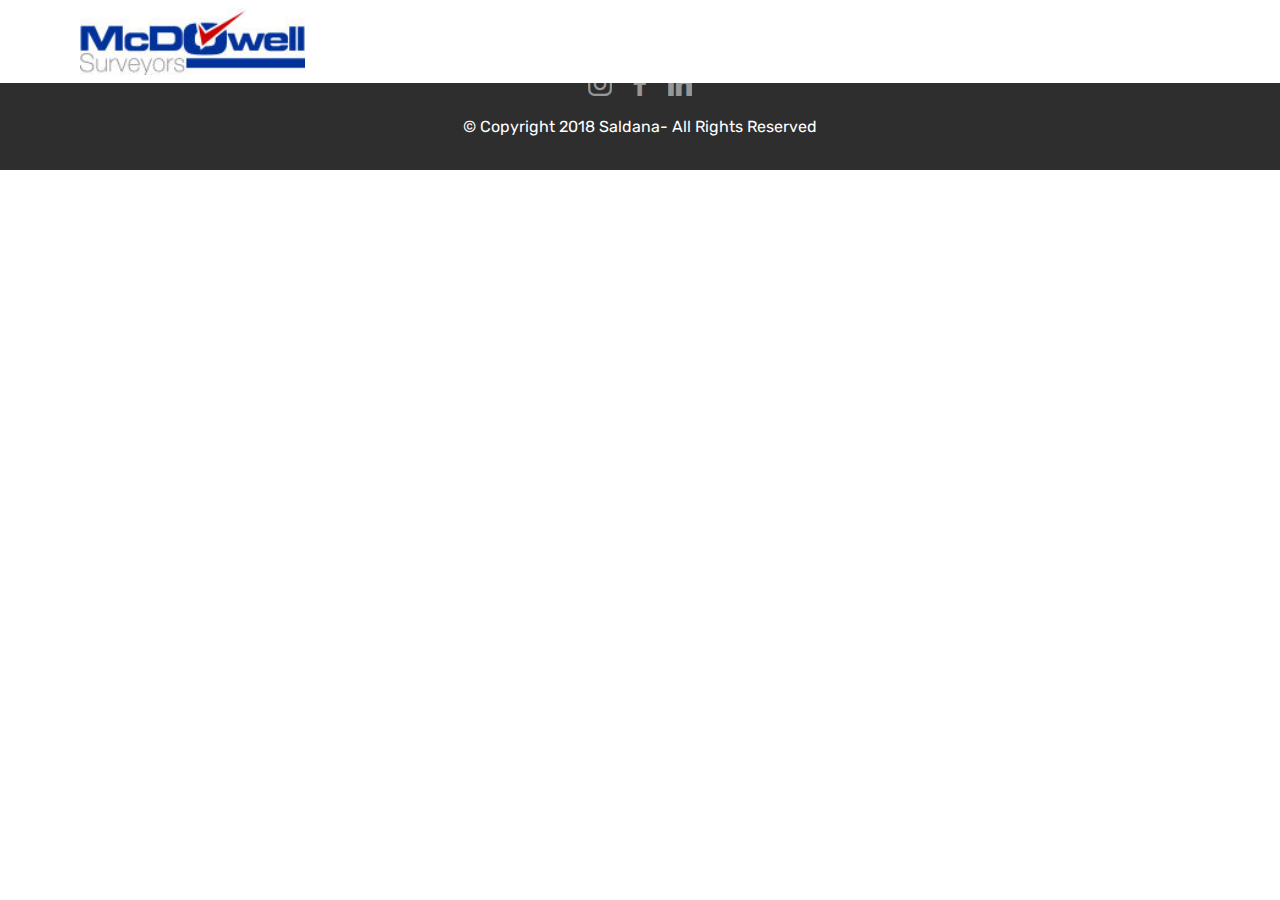
<file: page1.html>
<!DOCTYPE html>
<html >
<head>
  <!-- Site made with Mobirise Website Builder v4.8.6, https://mobirise.com -->
  <meta charset="UTF-8">
  <meta http-equiv="X-UA-Compatible" content="IE=edge">
  <meta name="generator" content="Mobirise v4.8.6, mobirise.com">
  <meta name="viewport" content="width=device-width, initial-scale=1, minimum-scale=1">
  <link rel="shortcut icon" href="assets/images/mcdowell-2.png" type="image/x-icon">
  <meta name="description" content="Website Builder Description">
  <title>Page 1</title>
  <link rel="stylesheet" href="assets/web/assets/mobirise-icons/mobirise-icons.css">
  <link rel="stylesheet" href="assets/tether/tether.min.css">
  <link rel="stylesheet" href="assets/bootstrap/css/bootstrap.min.css">
  <link rel="stylesheet" href="assets/bootstrap/css/bootstrap-grid.min.css">
  <link rel="stylesheet" href="assets/bootstrap/css/bootstrap-reboot.min.css">
  <link rel="stylesheet" href="assets/dropdown/css/style.css">
  <link rel="stylesheet" href="assets/socicon/css/styles.css">
  <link rel="stylesheet" href="assets/theme/css/style.css">
  <link rel="stylesheet" href="assets/mobirise/css/mbr-additional.css" type="text/css">
  
  
  
</head>
<body>
  <section class="menu cid-qTkzRZLJNu" once="menu" id="menu1-x">

    

    <nav class="navbar navbar-expand beta-menu navbar-dropdown align-items-center navbar-fixed-top navbar-toggleable-sm">
        <button class="navbar-toggler navbar-toggler-right" type="button" data-toggle="collapse" data-target="#navbarSupportedContent" aria-controls="navbarSupportedContent" aria-expanded="false" aria-label="Toggle navigation">
            <div class="hamburger">
                <span></span>
                <span></span>
                <span></span>
                <span></span>
            </div>
        </button>
        <div class="menu-logo">
            <div class="navbar-brand">
                <span class="navbar-logo">
                    <a href="http://mcdowellsurveyors.com/">
                         <img src="assets/images/mcdowell-logo-184x56.jpg" alt="Mobirise" title="" style="height: 4.2rem;">
                    </a>
                </span>
                <span class="navbar-caption-wrap"><a class="navbar-caption text-white display-7" href="#bottom">
                        MCDOWELL</a></span>
            </div>
        </div>
        <div class="collapse navbar-collapse" id="navbarSupportedContent">
            <ul class="navbar-nav nav-dropdown nav-right" data-app-modern-menu="true"><li class="nav-item">
                    <a class="nav-link link text-primary display-4" href="index.html#header2-1">
                        </a>
                </li><li class="nav-item">
                    <a class="nav-link link text-primary display-4" href="index.html#counters1-e">
                        </a>
                </li><li class="nav-item"><a class="nav-link link text-primary display-4" href="index.html#counters1-e">
                        </a></li><li class="nav-item"><a class="nav-link link text-primary display-4" href="index.html#counters1-e">
                        <span class="mbri-search mbr-iconfont mbr-iconfont-btn"></span>
                        About Us
                    </a></li><li class="nav-item"><a class="nav-link link text-primary display-4" href="index.html#features3-6"><span class="mbri-user mbr-iconfont mbr-iconfont-btn"></span>
                        Services
                    </a></li><li class="nav-item"><a class="nav-link link text-primary display-4" href="index.html#form4-8"><span class="mbrib-letter mbr-iconfont mbr-iconfont-btn"></span>Contact Us
                        </a></li></ul>
            
        </div>
    </nav>
</section>

<section class="engine"><a href="https://mobirise.info/p">web templates free download</a></section><section once="" class="cid-r6107ViIFz" id="footer7-y">

    

    

    <div class="container">
        <div class="media-container-row align-center mbr-white">
            <div class="row row-links">
                <ul class="foot-menu">
                    
                    
                    
                    
                    
                <li class="foot-menu-item mbr-fonts-style display-7"><a href="index.html#header2-1" target="_blank">
                        About us
                    </a></li><li class="foot-menu-item mbr-fonts-style display-7"><a href="index.html#features3-6" target="_blank">
                        Services
                    </a></li><li class="foot-menu-item mbr-fonts-style display-7"><a href="index.html#form4-8" target="_blank">
                        Get In Touch
                    </a></li></ul>
            </div>
            <div class="row social-row">
                <div class="social-list align-right pb-2">
                    
                    
                    
                    
                    
                    
                <div class="soc-item">
                        <a href="https://www.instagram.com/mcdowellsurveyors/?hl=es-la" target="_blank">
                            <span class="mbr-iconfont mbr-iconfont-social socicon-instagram socicon"></span>
                        </a>
                    </div><div class="soc-item">
                        <a href="https://www.facebook.com/mcdowellsurveyorsrd/" target="_blank">
                            <span class="mbr-iconfont mbr-iconfont-social socicon-facebook socicon"></span>
                        </a>
                    </div><div class="soc-item">
                        <a href="http://linkedin.com/in/fernando-mcdowell-b4015858" target="_blank">
                            <span class="mbr-iconfont mbr-iconfont-social socicon-linkedin socicon"></span>
                        </a>
                    </div></div>
            </div>
            <div class="row row-copirayt">
                <p class="mbr-text mb-0 mbr-fonts-style mbr-white align-center display-7">
                    © Copyright 2018 Saldana- All Rights Reserved
                </p>
            </div>
        </div>
    </div>
</section>


  <script src="assets/web/assets/jquery/jquery.min.js"></script>
  <script src="assets/popper/popper.min.js"></script>
  <script src="assets/tether/tether.min.js"></script>
  <script src="assets/bootstrap/js/bootstrap.min.js"></script>
  <script src="assets/smoothscroll/smooth-scroll.js"></script>
  <script src="assets/dropdown/js/script.min.js"></script>
  <script src="assets/touchswipe/jquery.touch-swipe.min.js"></script>
  <script src="assets/theme/js/script.js"></script>
  
  
</body>
</html>
</file>
<file: assets/web/assets/mobirise-icons/mobirise-icons.css>
@font-face {
  font-family: 'MobiriseIcons';
  src:  url('mobirise-icons.eot?spat4u');
  src:  url('mobirise-icons.eot?spat4u#iefix') format('embedded-opentype'),
    url('mobirise-icons.ttf?spat4u') format('truetype'),
    url('mobirise-icons.woff?spat4u') format('woff'),
    url('mobirise-icons.svg?spat4u#MobiriseIcons') format('svg');
  font-weight: normal;
  font-style: normal;
}

[class^="mbri-"], [class*=" mbri-"] {
  /* use !important to prevent issues with browser extensions that change fonts */
  font-family: MobiriseIcons !important;
  speak: none;
  font-style: normal;
  font-weight: normal;
  font-variant: normal;
  text-transform: none;
  line-height: 1;

  /* Better Font Rendering =========== */
  -webkit-font-smoothing: antialiased;
  -moz-osx-font-smoothing: grayscale;
}

.mbri-add-submenu:before {
  content: "\e900";
}
.mbri-alert:before {
  content: "\e901";
}
.mbri-align-center:before {
  content: "\e902";
}
.mbri-align-justify:before {
  content: "\e903";
}
.mbri-align-left:before {
  content: "\e904";
}
.mbri-align-right:before {
  content: "\e905";
}
.mbri-android:before {
  content: "\e906";
}
.mbri-apple:before {
  content: "\e907";
}
.mbri-arrow-down:before {
  content: "\e908";
}
.mbri-arrow-next:before {
  content: "\e909";
}
.mbri-arrow-prev:before {
  content: "\e90a";
}
.mbri-arrow-up:before {
  content: "\e90b";
}
.mbri-bold:before {
  content: "\e90c";
}
.mbri-bookmark:before {
  content: "\e90d";
}
.mbri-bootstrap:before {
  content: "\e90e";
}
.mbri-briefcase:before {
  content: "\e90f";
}
.mbri-browse:before {
  content: "\e910";
}
.mbri-bulleted-list:before {
  content: "\e911";
}
.mbri-calendar:before {
  content: "\e912";
}
.mbri-camera:before {
  content: "\e913";
}
.mbri-cart-add:before {
  content: "\e914";
}
.mbri-cart-full:before {
  content: "\e915";
}
.mbri-cash:before {
  content: "\e916";
}
.mbri-change-style:before {
  content: "\e917";
}
.mbri-chat:before {
  content: "\e918";
}
.mbri-clock:before {
  content: "\e919";
}
.mbri-close:before {
  content: "\e91a";
}
.mbri-cloud:before {
  content: "\e91b";
}
.mbri-code:before {
  content: "\e91c";
}
.mbri-contact-form:before {
  content: "\e91d";
}
.mbri-credit-card:before {
  content: "\e91e";
}
.mbri-cursor-click:before {
  content: "\e91f";
}
.mbri-cust-feedback:before {
  content: "\e920";
}
.mbri-database:before {
  content: "\e921";
}
.mbri-delivery:before {
  content: "\e922";
}
.mbri-desktop:before {
  content: "\e923";
}
.mbri-devices:before {
  content: "\e924";
}
.mbri-down:before {
  content: "\e925";
}
.mbri-download:before {
  content: "\e989";
}
.mbri-drag-n-drop:before {
  content: "\e927";
}
.mbri-drag-n-drop2:before {
  content: "\e928";
}
.mbri-edit:before {
  content: "\e929";
}
.mbri-edit2:before {
  content: "\e92a";
}
.mbri-error:before {
  content: "\e92b";
}
.mbri-extension:before {
  content: "\e92c";
}
.mbri-features:before {
  content: "\e92d";
}
.mbri-file:before {
  content: "\e92e";
}
.mbri-flag:before {
  content: "\e92f";
}
.mbri-folder:before {
  content: "\e930";
}
.mbri-gift:before {
  content: "\e931";
}
.mbri-github:before {
  content: "\e932";
}
.mbri-globe:before {
  content: "\e933";
}
.mbri-globe-2:before {
  content: "\e934";
}
.mbri-growing-chart:before {
  content: "\e935";
}
.mbri-hearth:before {
  content: "\e936";
}
.mbri-help:before {
  content: "\e937";
}
.mbri-home:before {
  content: "\e938";
}
.mbri-hot-cup:before {
  content: "\e939";
}
.mbri-idea:before {
  content: "\e93a";
}
.mbri-image-gallery:before {
  content: "\e93b";
}
.mbri-image-slider:before {
  content: "\e93c";
}
.mbri-info:before {
  content: "\e93d";
}
.mbri-italic:before {
  content: "\e93e";
}
.mbri-key:before {
  content: "\e93f";
}
.mbri-laptop:before {
  content: "\e940";
}
.mbri-layers:before {
  content: "\e941";
}
.mbri-left-right:before {
  content: "\e942";
}
.mbri-left:before {
  content: "\e943";
}
.mbri-letter:before {
  content: "\e944";
}
.mbri-like:before {
  content: "\e945";
}
.mbri-link:before {
  content: "\e946";
}
.mbri-lock:before {
  content: "\e947";
}
.mbri-login:before {
  content: "\e948";
}
.mbri-logout:before {
  content: "\e949";
}
.mbri-magic-stick:before {
  content: "\e94a";
}
.mbri-map-pin:before {
  content: "\e94b";
}
.mbri-menu:before {
  content: "\e94c";
}
.mbri-mobile:before {
  content: "\e94d";
}
.mbri-mobile2:before {
  content: "\e94e";
}
.mbri-mobirise:before {
  content: "\e94f";
}
.mbri-more-horizontal:before {
  content: "\e950";
}
.mbri-more-vertical:before {
  content: "\e951";
}
.mbri-music:before {
  content: "\e952";
}
.mbri-new-file:before {
  content: "\e953";
}
.mbri-numbered-list:before {
  content: "\e954";
}
.mbri-opened-folder:before {
  content: "\e955";
}
.mbri-pages:before {
  content: "\e956";
}
.mbri-paper-plane:before {
  content: "\e957";
}
.mbri-paperclip:before {
  content: "\e958";
}
.mbri-photo:before {
  content: "\e959";
}
.mbri-photos:before {
  content: "\e95a";
}
.mbri-pin:before {
  content: "\e95b";
}
.mbri-play:before {
  content: "\e95c";
}
.mbri-plus:before {
  content: "\e95d";
}
.mbri-preview:before {
  content: "\e95e";
}
.mbri-print:before {
  content: "\e95f";
}
.mbri-protect:before {
  content: "\e960";
}
.mbri-question:before {
  content: "\e961";
}
.mbri-quote-left:before {
  content: "\e962";
}
.mbri-quote-right:before {
  content: "\e963";
}
.mbri-refresh:before {
  content: "\e964";
}
.mbri-responsive:before {
  content: "\e965";
}
.mbri-right:before {
  content: "\e966";
}
.mbri-rocket:before {
  content: "\e967";
}
.mbri-sad-face:before {
  content: "\e968";
}
.mbri-sale:before {
  content: "\e969";
}
.mbri-save:before {
  content: "\e96a";
}
.mbri-search:before {
  content: "\e96b";
}
.mbri-setting:before {
  content: "\e96c";
}
.mbri-setting2:before {
  content: "\e96d";
}
.mbri-setting3:before {
  content: "\e96e";
}
.mbri-share:before {
  content: "\e96f";
}
.mbri-shopping-bag:before {
  content: "\e970";
}
.mbri-shopping-basket:before {
  content: "\e971";
}
.mbri-shopping-cart:before {
  content: "\e972";
}
.mbri-sites:before {
  content: "\e973";
}
.mbri-smile-face:before {
  content: "\e974";
}
.mbri-speed:before {
  content: "\e975";
}
.mbri-star:before {
  content: "\e976";
}
.mbri-success:before {
  content: "\e977";
}
.mbri-sun:before {
  content: "\e978";
}
.mbri-sun2:before {
  content: "\e979";
}
.mbri-tablet:before {
  content: "\e97a";
}
.mbri-tablet-vertical:before {
  content: "\e97b";
}
.mbri-target:before {
  content: "\e97c";
}
.mbri-timer:before {
  content: "\e97d";
}
.mbri-to-ftp:before {
  content: "\e97e";
}
.mbri-to-local-drive:before {
  content: "\e97f";
}
.mbri-touch-swipe:before {
  content: "\e980";
}
.mbri-touch:before {
  content: "\e981";
}
.mbri-trash:before {
  content: "\e982";
}
.mbri-underline:before {
  content: "\e983";
}
.mbri-unlink:before {
  content: "\e984";
}
.mbri-unlock:before {
  content: "\e985";
}
.mbri-up-down:before {
  content: "\e986";
}
.mbri-up:before {
  content: "\e987";
}
.mbri-update:before {
  content: "\e988";
}
.mbri-upload:before {
 content: "\e926"; 
}
.mbri-user:before {
  content: "\e98a";
}
.mbri-user2:before {
  content: "\e98b";
}
.mbri-users:before {
  content: "\e98c";
}
.mbri-video:before {
  content: "\e98d";
}
.mbri-video-play:before {
  content: "\e98e";
}
.mbri-watch:before {
  content: "\e98f";
}
.mbri-website-theme:before {
  content: "\e990";
}
.mbri-wifi:before {
  content: "\e991";
}
.mbri-windows:before {
  content: "\e992";
}
.mbri-zoom-out:before {
  content: "\e993";
}
.mbri-redo:before {
  content: "\e994";
}
.mbri-undo:before {
  content: "\e995";
}
</file>
<file: assets/dropdown/css/style.css>
.navbar-dropdown {
  left: 0;
  padding: 0;
  position: absolute;
  right: 0;
  top: 0;
  transition: all 0.45s ease;
  z-index: 1030;
  background: #282828; }
  .navbar-dropdown .navbar-logo {
    margin-right: 0.8rem;
    transition: margin 0.3s ease-in-out;
    vertical-align: middle; }
    .navbar-dropdown .navbar-logo img {
      height: 3.125rem;
      transition: all 0.3s ease-in-out; }
    .navbar-dropdown .navbar-logo.mbr-iconfont {
      font-size: 3.125rem;
      line-height: 3.125rem; }
  .navbar-dropdown .navbar-caption {
    font-weight: 700;
    white-space: normal;
    vertical-align: -4px;
    line-height: 3.125rem !important; }
    .navbar-dropdown .navbar-caption, .navbar-dropdown .navbar-caption:hover {
      color: inherit;
      text-decoration: none; }
  .navbar-dropdown .mbr-iconfont + .navbar-caption {
    vertical-align: -1px; }
  .navbar-dropdown.navbar-fixed-top {
    position: fixed; }
  .navbar-dropdown .navbar-brand span {
    vertical-align: -4px; }
  .navbar-dropdown.bg-color.transparent {
    background: none; }
  .navbar-dropdown.navbar-short .navbar-brand {
    padding: 0.625rem 0; }
    .navbar-dropdown.navbar-short .navbar-brand span {
      vertical-align: -1px; }
  .navbar-dropdown.navbar-short .navbar-caption {
    line-height: 2.375rem !important;
    vertical-align: -2px; }
  .navbar-dropdown.navbar-short .navbar-logo {
    margin-right: 0.5rem; }
    .navbar-dropdown.navbar-short .navbar-logo img {
      height: 2.375rem; }
    .navbar-dropdown.navbar-short .navbar-logo.mbr-iconfont {
      font-size: 2.375rem;
      line-height: 2.375rem; }
  .navbar-dropdown.navbar-short .mbr-table-cell {
    height: 3.625rem; }
  .navbar-dropdown .navbar-close {
    left: 0.6875rem;
    position: fixed;
    top: 0.75rem;
    z-index: 1000; }
  .navbar-dropdown .hamburger-icon {
    content: "";
    display: inline-block;
    vertical-align: middle;
    width: 16px;
    -webkit-box-shadow: 0 -6px 0 1px #282828,0 0 0 1px #282828,0 6px 0 1px #282828;
    -moz-box-shadow: 0 -6px 0 1px #282828,0 0 0 1px #282828,0 6px 0 1px #282828;
    box-shadow: 0 -6px 0 1px #282828,0 0 0 1px #282828,0 6px 0 1px #282828; }

.dropdown-menu .dropdown-toggle[data-toggle="dropdown-submenu"]::after {
  border-bottom: 0.35em solid transparent;
  border-left: 0.35em solid;
  border-right: 0;
  border-top: 0.35em solid transparent;
  margin-left: 0.3rem; }

.dropdown-menu .dropdown-item:focus {
  outline: 0; }

.nav-dropdown {
  font-size: 0.75rem;
  font-weight: 500;
  height: auto !important; }
  .nav-dropdown .nav-btn {
    padding-left: 1rem; }
  .nav-dropdown .link {
    margin: .667em 1.667em;
    font-weight: 500;
    padding: 0;
    transition: color .2s ease-in-out; }
    .nav-dropdown .link.dropdown-toggle {
      margin-right: 2.583em; }
      .nav-dropdown .link.dropdown-toggle::after {
        margin-left: .25rem;
        border-top: 0.35em solid;
        border-right: 0.35em solid transparent;
        border-left: 0.35em solid transparent;
        border-bottom: 0; }
      .nav-dropdown .link.dropdown-toggle[aria-expanded="true"] {
        margin: 0;
        padding: 0.667em 3.263em  0.667em 1.667em; }
  .nav-dropdown .link::after,
  .nav-dropdown .dropdown-item::after {
    color: inherit; }
  .nav-dropdown .btn {
    font-size: 0.75rem;
    font-weight: 700;
    letter-spacing: 0;
    margin-bottom: 0;
    padding-left: 1.25rem;
    padding-right: 1.25rem; }
  .nav-dropdown .dropdown-menu {
    border-radius: 0;
    border: 0;
    left: 0;
    margin: 0;
    padding-bottom: 1.25rem;
    padding-top: 1.25rem;
    position: relative; }
  .nav-dropdown .dropdown-submenu {
    margin-left: 0.125rem;
    top: 0; }
  .nav-dropdown .dropdown-item {
    font-weight: 500;
    line-height: 2;
    padding: 0.3846em 4.615em 0.3846em 1.5385em;
    position: relative;
    transition: color .2s ease-in-out, background-color .2s ease-in-out; }
    .nav-dropdown .dropdown-item::after {
      margin-top: -0.3077em;
      position: absolute;
      right: 1.1538em;
      top: 50%; }
    .nav-dropdown .dropdown-item:focus, .nav-dropdown .dropdown-item:hover {
      background: none; }

@media (max-width: 767px) {
  .nav-dropdown.navbar-toggleable-sm {
    bottom: 0;
    display: none;
    left: 0;
    overflow-x: hidden;
    position: fixed;
    top: 0;
    transform: translateX(-100%);
    -ms-transform: translateX(-100%);
    -webkit-transform: translateX(-100%);
    width: 18.75rem;
    z-index: 999; } }
.nav-dropdown.navbar-toggleable-xl {
  bottom: 0;
  display: none;
  left: 0;
  overflow-x: hidden;
  position: fixed;
  top: 0;
  transform: translateX(-100%);
  -ms-transform: translateX(-100%);
  -webkit-transform: translateX(-100%);
  width: 18.75rem;
  z-index: 999; }

.nav-dropdown-sm {
  display: block !important;
  overflow-x: hidden;
  overflow: auto;
  padding-top: 3.875rem; }
  .nav-dropdown-sm::after {
    content: "";
    display: block;
    height: 3rem;
    width: 100%; }
  .nav-dropdown-sm.collapse.in ~ .navbar-close {
    display: block !important; }
  .nav-dropdown-sm.collapsing, .nav-dropdown-sm.collapse.in {
    transform: translateX(0);
    -ms-transform: translateX(0);
    -webkit-transform: translateX(0);
    transition: all 0.25s ease-out;
    -webkit-transition: all 0.25s ease-out;
    background: #282828; }
  .nav-dropdown-sm.collapsing[aria-expanded="false"] {
    transform: translateX(-100%);
    -ms-transform: translateX(-100%);
    -webkit-transform: translateX(-100%); }
  .nav-dropdown-sm .nav-item {
    display: block;
    margin-left: 0 !important;
    padding-left: 0; }
  .nav-dropdown-sm .link,
  .nav-dropdown-sm .dropdown-item {
    border-top: 1px dotted rgba(255, 255, 255, 0.1);
    font-size: 0.8125rem;
    line-height: 1.6;
    margin: 0 !important;
    padding: 0.875rem 2.4rem 0.875rem 1.5625rem !important;
    position: relative;
    white-space: normal; }
    .nav-dropdown-sm .link:focus, .nav-dropdown-sm .link:hover,
    .nav-dropdown-sm .dropdown-item:focus,
    .nav-dropdown-sm .dropdown-item:hover {
      background: rgba(0, 0, 0, 0.2) !important;
      color: #c0a375; }
  .nav-dropdown-sm .nav-btn {
    position: relative;
    padding: 1.5625rem 1.5625rem 0 1.5625rem; }
    .nav-dropdown-sm .nav-btn::before {
      border-top: 1px dotted rgba(255, 255, 255, 0.1);
      content: "";
      left: 0;
      position: absolute;
      top: 0;
      width: 100%; }
    .nav-dropdown-sm .nav-btn + .nav-btn {
      padding-top: 0.625rem; }
      .nav-dropdown-sm .nav-btn + .nav-btn::before {
        display: none; }
  .nav-dropdown-sm .btn {
    padding: 0.625rem 0; }
  .nav-dropdown-sm .dropdown-toggle[data-toggle="dropdown-submenu"]::after {
    margin-left: .25rem;
    border-top: 0.35em solid;
    border-right: 0.35em solid transparent;
    border-left: 0.35em solid transparent;
    border-bottom: 0; }
  .nav-dropdown-sm .dropdown-toggle[data-toggle="dropdown-submenu"][aria-expanded="true"]::after {
    border-top: 0;
    border-right: 0.35em solid transparent;
    border-left: 0.35em solid transparent;
    border-bottom: 0.35em solid; }
  .nav-dropdown-sm .dropdown-menu {
    margin: 0;
    padding: 0;
    position: relative;
    top: 0;
    left: 0;
    width: 100%;
    border: 0;
    float: none;
    border-radius: 0;
    background: none; }
  .nav-dropdown-sm .dropdown-submenu {
    left: 100%;
    margin-left: 0.125rem;
    margin-top: -1.25rem;
    top: 0; }

.navbar-toggleable-sm .nav-dropdown .dropdown-menu {
  position: absolute; }

.navbar-toggleable-sm .nav-dropdown .dropdown-submenu {
  left: 100%;
  margin-left: 0.125rem;
  margin-top: -1.25rem;
  top: 0; }

.navbar-toggleable-sm.opened .nav-dropdown .dropdown-menu {
  position: relative; }

.navbar-toggleable-sm.opened .nav-dropdown .dropdown-submenu {
  left: 0;
  margin-left: 00rem;
  margin-top: 0rem;
  top: 0; }

.is-builder .nav-dropdown.collapsing {
  transition: none !important; }

/*# sourceMappingURL=style.css.map */
</file>
<file: assets/socicon/css/styles.css>
@charset "UTF-8";

@font-face {
  font-family: "socicon";
  src:url("../fonts/socicon.eot");
  src:url("../fonts/socicon.eot?#iefix") format("embedded-opentype"),
    url("../fonts/socicon.woff") format("woff"),
    url("../fonts/socicon.ttf") format("truetype"),
    url("../fonts/socicon.svg#socicon") format("svg");
  font-weight: normal;
  font-style: normal;

}

[data-icon]:before {
  font-family: "socicon" !important;
  content: attr(data-icon);
  font-style: normal !important;
  font-weight: normal !important;
  font-variant: normal !important;
  text-transform: none !important;
  speak: none;
  line-height: 1;
  -webkit-font-smoothing: antialiased;
  -moz-osx-font-smoothing: grayscale;
}

[class^="socicon-"]:before,
[class*=" socicon-"]:before {
  font-family: "socicon" !important;
  font-style: normal !important;
  font-weight: normal !important;
  font-variant: normal !important;
  text-transform: none !important;
  speak: none;
  line-height: 1;
  -webkit-font-smoothing: antialiased;
  -moz-osx-font-smoothing: grayscale;
}

.socicon-modelmayhem:before {
  content: "\e000";
}
.socicon-mixcloud:before {
  content: "\e001";
}
.socicon-drupal:before {
  content: "\e002";
}
.socicon-swarm:before {
  content: "\e003";
}
.socicon-istock:before {
  content: "\e004";
}
.socicon-yammer:before {
  content: "\e005";
}
.socicon-ello:before {
  content: "\e006";
}
.socicon-stackoverflow:before {
  content: "\e007";
}
.socicon-persona:before {
  content: "\e008";
}
.socicon-triplej:before {
  content: "\e009";
}
.socicon-houzz:before {
  content: "\e00a";
}
.socicon-rss:before {
  content: "\e00b";
}
.socicon-paypal:before {
  content: "\e00c";
}
.socicon-odnoklassniki:before {
  content: "\e00d";
}
.socicon-airbnb:before {
  content: "\e00e";
}
.socicon-periscope:before {
  content: "\e00f";
}
.socicon-outlook:before {
  content: "\e010";
}
.socicon-coderwall:before {
  content: "\e011";
}
.socicon-tripadvisor:before {
  content: "\e012";
}
.socicon-appnet:before {
  content: "\e013";
}
.socicon-goodreads:before {
  content: "\e014";
}
.socicon-tripit:before {
  content: "\e015";
}
.socicon-lanyrd:before {
  content: "\e016";
}
.socicon-slideshare:before {
  content: "\e017";
}
.socicon-buffer:before {
  content: "\e018";
}
.socicon-disqus:before {
  content: "\e019";
}
.socicon-vkontakte:before {
  content: "\e01a";
}
.socicon-whatsapp:before {
  content: "\e01b";
}
.socicon-patreon:before {
  content: "\e01c";
}
.socicon-storehouse:before {
  content: "\e01d";
}
.socicon-pocket:before {
  content: "\e01e";
}
.socicon-mail:before {
  content: "\e01f";
}
.socicon-blogger:before {
  content: "\e020";
}
.socicon-technorati:before {
  content: "\e021";
}
.socicon-reddit:before {
  content: "\e022";
}
.socicon-dribbble:before {
  content: "\e023";
}
.socicon-stumbleupon:before {
  content: "\e024";
}
.socicon-digg:before {
  content: "\e025";
}
.socicon-envato:before {
  content: "\e026";
}
.socicon-behance:before {
  content: "\e027";
}
.socicon-delicious:before {
  content: "\e028";
}
.socicon-deviantart:before {
  content: "\e029";
}
.socicon-forrst:before {
  content: "\e02a";
}
.socicon-play:before {
  content: "\e02b";
}
.socicon-zerply:before {
  content: "\e02c";
}
.socicon-wikipedia:before {
  content: "\e02d";
}
.socicon-apple:before {
  content: "\e02e";
}
.socicon-flattr:before {
  content: "\e02f";
}
.socicon-github:before {
  content: "\e030";
}
.socicon-renren:before {
  content: "\e031";
}
.socicon-friendfeed:before {
  content: "\e032";
}
.socicon-newsvine:before {
  content: "\e033";
}
.socicon-identica:before {
  content: "\e034";
}
.socicon-bebo:before {
  content: "\e035";
}
.socicon-zynga:before {
  content: "\e036";
}
.socicon-steam:before {
  content: "\e037";
}
.socicon-xbox:before {
  content: "\e038";
}
.socicon-windows:before {
  content: "\e039";
}
.socicon-qq:before {
  content: "\e03a";
}
.socicon-douban:before {
  content: "\e03b";
}
.socicon-meetup:before {
  content: "\e03c";
}
.socicon-playstation:before {
  content: "\e03d";
}
.socicon-android:before {
  content: "\e03e";
}
.socicon-snapchat:before {
  content: "\e03f";
}
.socicon-twitter:before {
  content: "\e040";
}
.socicon-facebook:before {
  content: "\e041";
}
.socicon-googleplus:before {
  content: "\e042";
}
.socicon-pinterest:before {
  content: "\e043";
}
.socicon-foursquare:before {
  content: "\e044";
}
.socicon-yahoo:before {
  content: "\e045";
}
.socicon-skype:before {
  content: "\e046";
}
.socicon-yelp:before {
  content: "\e047";
}
.socicon-feedburner:before {
  content: "\e048";
}
.socicon-linkedin:before {
  content: "\e049";
}
.socicon-viadeo:before {
  content: "\e04a";
}
.socicon-xing:before {
  content: "\e04b";
}
.socicon-myspace:before {
  content: "\e04c";
}
.socicon-soundcloud:before {
  content: "\e04d";
}
.socicon-spotify:before {
  content: "\e04e";
}
.socicon-grooveshark:before {
  content: "\e04f";
}
.socicon-lastfm:before {
  content: "\e050";
}
.socicon-youtube:before {
  content: "\e051";
}
.socicon-vimeo:before {
  content: "\e052";
}
.socicon-dailymotion:before {
  content: "\e053";
}
.socicon-vine:before {
  content: "\e054";
}
.socicon-flickr:before {
  content: "\e055";
}
.socicon-500px:before {
  content: "\e056";
}
.socicon-wordpress:before {
  content: "\e058";
}
.socicon-tumblr:before {
  content: "\e059";
}
.socicon-twitch:before {
  content: "\e05a";
}
.socicon-8tracks:before {
  content: "\e05b";
}
.socicon-amazon:before {
  content: "\e05c";
}
.socicon-icq:before {
  content: "\e05d";
}
.socicon-smugmug:before {
  content: "\e05e";
}
.socicon-ravelry:before {
  content: "\e05f";
}
.socicon-weibo:before {
  content: "\e060";
}
.socicon-baidu:before {
  content: "\e061";
}
.socicon-angellist:before {
  content: "\e062";
}
.socicon-ebay:before {
  content: "\e063";
}
.socicon-imdb:before {
  content: "\e064";
}
.socicon-stayfriends:before {
  content: "\e065";
}
.socicon-residentadvisor:before {
  content: "\e066";
}
.socicon-google:before {
  content: "\e067";
}
.socicon-yandex:before {
  content: "\e068";
}
.socicon-sharethis:before {
  content: "\e069";
}
.socicon-bandcamp:before {
  content: "\e06a";
}
.socicon-itunes:before {
  content: "\e06b";
}
.socicon-deezer:before {
  content: "\e06c";
}
.socicon-telegram:before {
  content: "\e06e";
}
.socicon-openid:before {
  content: "\e06f";
}
.socicon-amplement:before {
  content: "\e070";
}
.socicon-viber:before {
  content: "\e071";
}
.socicon-zomato:before {
  content: "\e072";
}
.socicon-draugiem:before {
  content: "\e074";
}
.socicon-endomodo:before {
  content: "\e075";
}
.socicon-filmweb:before {
  content: "\e076";
}
.socicon-stackexchange:before {
  content: "\e077";
}
.socicon-wykop:before {
  content: "\e078";
}
.socicon-teamspeak:before {
  content: "\e079";
}
.socicon-teamviewer:before {
  content: "\e07a";
}
.socicon-ventrilo:before {
  content: "\e07b";
}
.socicon-younow:before {
  content: "\e07c";
}
.socicon-raidcall:before {
  content: "\e07d";
}
.socicon-mumble:before {
  content: "\e07e";
}
.socicon-medium:before {
  content: "\e06d";
}
.socicon-bebee:before {
  content: "\e07f";
}
.socicon-hitbox:before {
  content: "\e080";
}
.socicon-reverbnation:before {
  content: "\e081";
}
.socicon-formulr:before {
  content: "\e082";
}
.socicon-instagram:before {
  content: "\e057";
}
.socicon-battlenet:before {
  content: "\e083";
}
.socicon-chrome:before {
  content: "\e084";
}
.socicon-discord:before {
  content: "\e086";
}
.socicon-issuu:before {
  content: "\e087";
}
.socicon-macos:before {
  content: "\e088";
}
.socicon-firefox:before {
  content: "\e089";
}
.socicon-opera:before {
  content: "\e08d";
}
.socicon-keybase:before {
  content: "\e090";
}
.socicon-alliance:before {
  content: "\e091";
}
.socicon-livejournal:before {
  content: "\e092";
}
.socicon-googlephotos:before {
  content: "\e093";
}
.socicon-horde:before {
  content: "\e094";
}
.socicon-etsy:before {
  content: "\e095";
}
.socicon-zapier:before {
  content: "\e096";
}
.socicon-google-scholar:before {
  content: "\e097";
}
.socicon-researchgate:before {
  content: "\e098";
}
.socicon-wechat:before {
  content: "\e099";
}
.socicon-strava:before {
  content: "\e09a";
}
.socicon-line:before {
  content: "\e09b";
}
.socicon-lyft:before {
  content: "\e09c";
}
.socicon-uber:before {
  content: "\e09d";
}
.socicon-songkick:before {
  content: "\e09e";
}
.socicon-viewbug:before {
  content: "\e09f";
}
.socicon-googlegroups:before {
  content: "\e0a0";
}
.socicon-quora:before {
  content: "\e073";
}
.socicon-diablo:before {
  content: "\e085";
}
.socicon-blizzard:before {
  content: "\e0a1";
}
.socicon-hearthstone:before {
  content: "\e08b";
}
.socicon-heroes:before {
  content: "\e08a";
}
.socicon-overwatch:before {
  content: "\e08c";
}
.socicon-warcraft:before {
  content: "\e08e";
}
.socicon-starcraft:before {
  content: "\e08f";
}
.socicon-beam:before {
  content: "\e0a2";
}
.socicon-curse:before {
  content: "\e0a3";
}
.socicon-player:before {
  content: "\e0a4";
}
.socicon-streamjar:before {
  content: "\e0a5";
}
.socicon-nintendo:before {
  content: "\e0a6";
}
.socicon-hellocoton:before {
  content: "\e0a7";
}
</file>
<file: assets/theme/css/style.css>
/*!
 * Mobirise v4 theme (https://mobirise.com/)
 * Copyright 2017 Mobirise
 */section{background-color:#eeeeee}section,.container,.container-fluid{position:relative;word-wrap:break-word}a.mbr-iconfont:hover{text-decoration:none}.article .lead p,.article .lead ul,.article .lead ol,.article .lead pre,.article .lead blockquote{margin-bottom:0}a{font-style:normal;font-weight:400;cursor:pointer}a,a:hover{text-decoration:none}figure{margin-bottom:0}body{color:#232323}h1,h2,h3,h4,h5,h6,.h1,.h2,.h3,.h4,.h5,.h6,.display-1,.display-2,.display-3,.display-4{line-height:1;word-break:break-word;word-wrap:break-word}b,strong{font-weight:bold}blockquote{padding:10px 0 10px 20px;position:relative;border-left:2px solid;border-color:#ff3366}input:-webkit-autofill,input:-webkit-autofill:hover,input:-webkit-autofill:focus,input:-webkit-autofill:active{transition-delay:9999s;transition-property:background-color, color}textarea[type="hidden"]{display:none}body{position:relative}section{background-position:50% 50%;background-repeat:no-repeat;background-size:cover}section .mbr-background-video,section .mbr-background-video-preview{position:absolute;bottom:0;left:0;right:0;top:0}.hidden{visibility:hidden}.mbr-z-index20{z-index:20}/*! Base colors */.mbr-white{color:#ffffff}.mbr-black{color:#000000}.mbr-bg-white{background-color:#ffffff}.mbr-bg-black{background-color:#000000}/*! Text-aligns */.align-left{text-align:left}.align-center{text-align:center}.align-right{text-align:right}@media (max-width: 767px){.align-left,.align-center,.align-right,.mbr-section-btn,.mbr-section-title{text-align:center}}/*! Font-weight  */.mbr-light{font-weight:300}.mbr-regular{font-weight:400}.mbr-semibold{font-weight:500}.mbr-bold{font-weight:700}/*! Media  */.media-size-item{-webkit-flex:1 1 auto;-moz-flex:1 1 auto;-ms-flex:1 1 auto;-o-flex:1 1 auto;flex:1 1 auto}.media-content{-webkit-flex-basis:100%;flex-basis:100%}.media-container-row{display:-ms-flexbox;display:-webkit-flex;display:flex;-webkit-flex-direction:row;-ms-flex-direction:row;flex-direction:row;-webkit-flex-wrap:wrap;-ms-flex-wrap:wrap;flex-wrap:wrap;-webkit-justify-content:center;-ms-flex-pack:center;justify-content:center;-webkit-align-content:center;-ms-flex-line-pack:center;align-content:center;-webkit-align-items:start;-ms-flex-align:start;align-items:start}.media-container-row .media-size-item{width:400px}.media-container-column{display:-ms-flexbox;display:-webkit-flex;display:flex;-webkit-flex-direction:column;-ms-flex-direction:column;flex-direction:column;-webkit-flex-wrap:wrap;-ms-flex-wrap:wrap;flex-wrap:wrap;-webkit-justify-content:center;-ms-flex-pack:center;justify-content:center;-webkit-align-content:center;-ms-flex-line-pack:center;align-content:center;-webkit-align-items:stretch;-ms-flex-align:stretch;align-items:stretch}.media-container-column>*{width:100%}@media (min-width: 992px){.media-container-row{-webkit-flex-wrap:nowrap;-ms-flex-wrap:nowrap;flex-wrap:nowrap}}figure{overflow:hidden}figure[mbr-media-size]{transition:width 0.1s}.mbr-figure img,.mbr-figure iframe{display:block;width:100%}.card{background-color:transparent;border:none}.card-img{text-align:center;flex-shrink:0;-webkit-flex-shrink:0}.media{max-width:100%;margin:0 auto}.mbr-figure{-ms-flex-item-align:center;-ms-grid-row-align:center;-webkit-align-self:center;align-self:center}.media-container>div{max-width:100%}.mbr-figure img,.card-img img{width:100%}@media (max-width: 991px){.media-size-item{width:auto !important}.media{width:auto}.mbr-figure{width:100% !important}}/*! Buttons */.mbr-section-btn{margin-left:-.25rem;margin-right:-.25rem;font-size:0}nav .mbr-section-btn{margin-left:0rem;margin-right:0rem}/*! Btn icon margin */.btn .mbr-iconfont,.btn.btn-sm .mbr-iconfont{cursor:pointer;margin-right:0.5rem}.btn.btn-md .mbr-iconfont,.btn.btn-md .mbr-iconfont{margin-right:0.8rem}.mbr-regular{font-weight:400}.mbr-semibold{font-weight:500}.mbr-bold{font-weight:700}[type="submit"]{-webkit-appearance:none}/*! Full-screen */.mbr-fullscreen .mbr-overlay{min-height:100vh}.mbr-fullscreen{display:flex;display:-webkit-flex;display:-moz-flex;display:-ms-flex;display:-o-flex;align-items:center;-webkit-align-items:center;min-height:100vh;padding-top:3rem;padding-bottom:3rem}/*! Map */.map{height:25rem;position:relative}.map iframe{width:100%;height:100%}.form-asterisk{font-family:initial;position:absolute;top:-2px;font-weight:normal}/*! Scroll to top arrow */.mbr-arrow-up{bottom:25px;right:90px;position:fixed;text-align:right;z-index:5000;color:#ffffff;font-size:32px;transform:rotate(180deg);-webkit-transform:rotate(180deg)}.mbr-arrow-up a{background:rgba(0,0,0,0.2);border-radius:3px;color:#fff;display:inline-block;height:60px;width:60px;outline-style:none !important;position:relative;text-decoration:none;transition:all .3s ease-in-out;cursor:pointer;text-align:center}.mbr-arrow-up a:hover{background-color:rgba(0,0,0,0.4)}.mbr-arrow-up a i{line-height:60px}.mbr-arrow-up-icon{display:block;color:#fff}.mbr-arrow-up-icon::before{content:"\203a";display:inline-block;font-family:serif;font-size:32px;line-height:1;font-style:normal;position:relative;top:6px;left:-4px;-webkit-transform:rotate(-90deg);transform:rotate(-90deg)}/*! Arrow Down */.mbr-arrow{position:absolute;bottom:45px;left:50%;width:60px;height:60px;cursor:pointer;background-color:rgba(80,80,80,0.5);border-radius:50%;-webkit-transform:translateX(-50%);transform:translateX(-50%)}.mbr-arrow>a{display:inline-block;text-decoration:none;outline-style:none;-webkit-animation:arrowdown 1.7s ease-in-out infinite;animation:arrowdown 1.7s ease-in-out infinite}.mbr-arrow>a>i{position:absolute;top:-2px;left:15px;font-size:2rem}@keyframes arrowdown{0%{transform:translateY(0px);-webkit-transform:translateY(0px)}50%{transform:translateY(-5px);-webkit-transform:translateY(-5px)}100%{transform:translateY(0px);-webkit-transform:translateY(0px)}}@-webkit-keyframes arrowdown{0%{transform:translateY(0px);-webkit-transform:translateY(0px)}50%{transform:translateY(-5px);-webkit-transform:translateY(-5px)}100%{transform:translateY(0px);-webkit-transform:translateY(0px)}}@media (max-width: 500px){.mbr-arrow-up{left:50%;right:auto;transform:translateX(-50%) rotate(180deg);-webkit-transform:translateX(-50%) rotate(180deg)}}@keyframes gradient-animation{from{background-position:0% 100%;animation-timing-function:ease-in-out}to{background-position:100% 0%;animation-timing-function:ease-in-out}}@-webkit-keyframes gradient-animation{from{background-position:0% 100%;animation-timing-function:ease-in-out}to{background-position:100% 0%;animation-timing-function:ease-in-out}}.bg-gradient{background-size:200% 200%;animation:gradient-animation 5s infinite alternate;-webkit-animation:gradient-animation 5s infinite alternate}.menu .navbar-brand{display:-webkit-flex}.menu .navbar-brand span{display:flex;display:-webkit-flex}.menu .navbar-brand .navbar-caption-wrap{display:-webkit-flex}.menu .navbar-brand .navbar-logo img{display:-webkit-flex}@media (min-width: 768px) and (max-width: 991px){.menu .navbar-toggleable-sm .navbar-nav{display:-webkit-box;display:-webkit-flex;display:-ms-flexbox}}@media (min-width: 992px){.menu .navbar-nav.nav-dropdown{display:-webkit-flex}.menu .navbar-toggleable-sm .navbar-collapse{display:-webkit-flex !important}}.navbar{display:-webkit-flex;-webkit-flex-wrap:wrap;-webkit-align-items:center;-webkit-justify-content:space-between}.navbar-collapse{-webkit-flex-basis:100%;-webkit-flex-grow:1;-webkit-align-items:center}.nav-dropdown .link{padding:.667em 1.667em !important;margin:0 !important}.nav{display:-webkit-flex;-webkit-flex-wrap:wrap}.row{display:-webkit-flex;-webkit-flex-wrap:wrap}.justify-content-center{-webkit-justify-content:center}.form-inline{display:-webkit-flex;-webkit-flex-flow:row wrap;-webkit-align-items:center}.card-wrapper{flex:1;-webkit-flex:1}.carousel-control{display:-webkit-flex;-webkit-align-items:center;-webkit-justify-content:center}.carousel-controls{display:-webkit-flex}.media{display:-webkit-flex}
/*# sourceMappingURL=style.css.map */
.engine {
	position: absolute;
	text-indent: -2400px;
	text-align: center;
	padding: 0;
	top: 0;
	left: -2400px;
}
</file>
<file: assets/mobirise/css/mbr-additional.css>
@import url(https://fonts.googleapis.com/css?family=Rubik:300,300i,400,400i,500,500i,700,700i,900,900i);





body {
  font-style: normal;
  line-height: 1.5;
}
.mbr-section-title {
  font-style: normal;
  line-height: 1.2;
}
.mbr-section-subtitle {
  line-height: 1.3;
}
.mbr-text {
  font-style: normal;
  line-height: 1.6;
}
.display-1 {
  font-family: 'Rubik', sans-serif;
  font-size: 5rem;
}
.display-1 > .mbr-iconfont {
  font-size: 8rem;
}
.display-2 {
  font-family: 'Rubik', sans-serif;
  font-size: 3rem;
}
.display-2 > .mbr-iconfont {
  font-size: 4.8rem;
}
.display-4 {
  font-family: 'Rubik', sans-serif;
  font-size: 0rem;
}
.display-4 > .mbr-iconfont {
  font-size: 0rem;
}
.display-5 {
  font-family: 'Rubik', sans-serif;
  font-size: 1.5rem;
}
.display-5 > .mbr-iconfont {
  font-size: 2.4rem;
}
.display-7 {
  font-family: 'Rubik', sans-serif;
  font-size: 1rem;
}
.display-7 > .mbr-iconfont {
  font-size: 1.6rem;
}
/* ---- Fluid typography for mobile devices ---- */
/* 1.4 - font scale ratio ( bootstrap == 1.42857 ) */
/* 100vw - current viewport width */
/* (48 - 20)  48 == 48rem == 768px, 20 == 20rem == 320px(minimal supported viewport) */
/* 0.65 - min scale variable, may vary */
@media (max-width: 768px) {
  .display-1 {
    font-size: 4rem;
    font-size: calc( 2.4rem + (5 - 2.4) * ((100vw - 20rem) / (48 - 20)));
    line-height: calc( 1.4 * (2.4rem + (5 - 2.4) * ((100vw - 20rem) / (48 - 20))));
  }
  .display-2 {
    font-size: 2.4rem;
    font-size: calc( 1.7rem + (3 - 1.7) * ((100vw - 20rem) / (48 - 20)));
    line-height: calc( 1.4 * (1.7rem + (3 - 1.7) * ((100vw - 20rem) / (48 - 20))));
  }
  .display-4 {
    font-size: 0rem;
    font-size: calc( 0.65rem + (0 - 0.65) * ((100vw - 20rem) / (48 - 20)));
    line-height: calc( 1.4 * (0.65rem + (0 - 0.65) * ((100vw - 20rem) / (48 - 20))));
  }
  .display-5 {
    font-size: 1.2rem;
    font-size: calc( 1.175rem + (1.5 - 1.175) * ((100vw - 20rem) / (48 - 20)));
    line-height: calc( 1.4 * (1.175rem + (1.5 - 1.175) * ((100vw - 20rem) / (48 - 20))));
  }
}
/* Buttons */
.btn {
  font-weight: 500;
  border-width: 2px;
  font-style: normal;
  letter-spacing: 1px;
  margin: .4rem .8rem;
  white-space: normal;
  -webkit-transition: all 0.3s ease-in-out;
  -moz-transition: all 0.3s ease-in-out;
  transition: all 0.3s ease-in-out;
  display: inline-flex;
  align-items: center;
  justify-content: center;
  word-break: break-word;
  -webkit-align-items: center;
  -webkit-justify-content: center;
  display: -webkit-inline-flex;
  padding: 1rem 3rem;
  border-radius: 3px;
}
.btn-sm {
  font-weight: 500;
  letter-spacing: 1px;
  -webkit-transition: all 0.3s ease-in-out;
  -moz-transition: all 0.3s ease-in-out;
  transition: all 0.3s ease-in-out;
  padding: 0.6rem 1.5rem;
  border-radius: 3px;
}
.btn-md {
  font-weight: 500;
  letter-spacing: 1px;
  margin: .4rem .8rem !important;
  -webkit-transition: all 0.3s ease-in-out;
  -moz-transition: all 0.3s ease-in-out;
  transition: all 0.3s ease-in-out;
  padding: 1rem 3rem;
  border-radius: 3px;
}
.btn-lg {
  font-weight: 500;
  letter-spacing: 1px;
  margin: .4rem .8rem !important;
  -webkit-transition: all 0.3s ease-in-out;
  -moz-transition: all 0.3s ease-in-out;
  transition: all 0.3s ease-in-out;
  padding: 1.2rem 3.2rem;
  border-radius: 3px;
}
.bg-primary {
  background-color: #149dcc !important;
}
.bg-success {
  background-color: #f7ed4a !important;
}
.bg-info {
  background-color: #82786e !important;
}
.bg-warning {
  background-color: #879a9f !important;
}
.bg-danger {
  background-color: #b1a374 !important;
}
.btn-primary,
.btn-primary:active {
  background-color: #149dcc !important;
  border-color: #149dcc !important;
  color: #ffffff !important;
}
.btn-primary:hover,
.btn-primary:focus,
.btn-primary.focus,
.btn-primary.active {
  color: #ffffff !important;
  background-color: #0d6786 !important;
  border-color: #0d6786 !important;
}
.btn-primary.disabled,
.btn-primary:disabled {
  color: #ffffff !important;
  background-color: #0d6786 !important;
  border-color: #0d6786 !important;
}
.btn-secondary,
.btn-secondary:active {
  background-color: #ff3366 !important;
  border-color: #ff3366 !important;
  color: #ffffff !important;
}
.btn-secondary:hover,
.btn-secondary:focus,
.btn-secondary.focus,
.btn-secondary.active {
  color: #ffffff !important;
  background-color: #e50039 !important;
  border-color: #e50039 !important;
}
.btn-secondary.disabled,
.btn-secondary:disabled {
  color: #ffffff !important;
  background-color: #e50039 !important;
  border-color: #e50039 !important;
}
.btn-info,
.btn-info:active {
  background-color: #82786e !important;
  border-color: #82786e !important;
  color: #ffffff !important;
}
.btn-info:hover,
.btn-info:focus,
.btn-info.focus,
.btn-info.active {
  color: #ffffff !important;
  background-color: #59524b !important;
  border-color: #59524b !important;
}
.btn-info.disabled,
.btn-info:disabled {
  color: #ffffff !important;
  background-color: #59524b !important;
  border-color: #59524b !important;
}
.btn-success,
.btn-success:active {
  background-color: #f7ed4a !important;
  border-color: #f7ed4a !important;
  color: #3f3c03 !important;
}
.btn-success:hover,
.btn-success:focus,
.btn-success.focus,
.btn-success.active {
  color: #3f3c03 !important;
  background-color: #eadd0a !important;
  border-color: #eadd0a !important;
}
.btn-success.disabled,
.btn-success:disabled {
  color: #3f3c03 !important;
  background-color: #eadd0a !important;
  border-color: #eadd0a !important;
}
.btn-warning,
.btn-warning:active {
  background-color: #879a9f !important;
  border-color: #879a9f !important;
  color: #ffffff !important;
}
.btn-warning:hover,
.btn-warning:focus,
.btn-warning.focus,
.btn-warning.active {
  color: #ffffff !important;
  background-color: #617479 !important;
  border-color: #617479 !important;
}
.btn-warning.disabled,
.btn-warning:disabled {
  color: #ffffff !important;
  background-color: #617479 !important;
  border-color: #617479 !important;
}
.btn-danger,
.btn-danger:active {
  background-color: #b1a374 !important;
  border-color: #b1a374 !important;
  color: #ffffff !important;
}
.btn-danger:hover,
.btn-danger:focus,
.btn-danger.focus,
.btn-danger.active {
  color: #ffffff !important;
  background-color: #8b7d4e !important;
  border-color: #8b7d4e !important;
}
.btn-danger.disabled,
.btn-danger:disabled {
  color: #ffffff !important;
  background-color: #8b7d4e !important;
  border-color: #8b7d4e !important;
}
.btn-white {
  color: #333333 !important;
}
.btn-white,
.btn-white:active {
  background-color: #ffffff !important;
  border-color: #ffffff !important;
  color: #808080 !important;
}
.btn-white:hover,
.btn-white:focus,
.btn-white.focus,
.btn-white.active {
  color: #808080 !important;
  background-color: #d9d9d9 !important;
  border-color: #d9d9d9 !important;
}
.btn-white.disabled,
.btn-white:disabled {
  color: #808080 !important;
  background-color: #d9d9d9 !important;
  border-color: #d9d9d9 !important;
}
.btn-black,
.btn-black:active {
  background-color: #333333 !important;
  border-color: #333333 !important;
  color: #ffffff !important;
}
.btn-black:hover,
.btn-black:focus,
.btn-black.focus,
.btn-black.active {
  color: #ffffff !important;
  background-color: #0d0d0d !important;
  border-color: #0d0d0d !important;
}
.btn-black.disabled,
.btn-black:disabled {
  color: #ffffff !important;
  background-color: #0d0d0d !important;
  border-color: #0d0d0d !important;
}
.btn-primary-outline,
.btn-primary-outline:active {
  background: none;
  border-color: #0b566f;
  color: #0b566f;
}
.btn-primary-outline:hover,
.btn-primary-outline:focus,
.btn-primary-outline.focus,
.btn-primary-outline.active {
  color: #ffffff;
  background-color: #149dcc;
  border-color: #149dcc;
}
.btn-primary-outline.disabled,
.btn-primary-outline:disabled {
  color: #ffffff !important;
  background-color: #149dcc !important;
  border-color: #149dcc !important;
}
.btn-secondary-outline,
.btn-secondary-outline:active {
  background: none;
  border-color: #cc0033;
  color: #cc0033;
}
.btn-secondary-outline:hover,
.btn-secondary-outline:focus,
.btn-secondary-outline.focus,
.btn-secondary-outline.active {
  color: #ffffff;
  background-color: #ff3366;
  border-color: #ff3366;
}
.btn-secondary-outline.disabled,
.btn-secondary-outline:disabled {
  color: #ffffff !important;
  background-color: #ff3366 !important;
  border-color: #ff3366 !important;
}
.btn-info-outline,
.btn-info-outline:active {
  background: none;
  border-color: #4b453f;
  color: #4b453f;
}
.btn-info-outline:hover,
.btn-info-outline:focus,
.btn-info-outline.focus,
.btn-info-outline.active {
  color: #ffffff;
  background-color: #82786e;
  border-color: #82786e;
}
.btn-info-outline.disabled,
.btn-info-outline:disabled {
  color: #ffffff !important;
  background-color: #82786e !important;
  border-color: #82786e !important;
}
.btn-success-outline,
.btn-success-outline:active {
  background: none;
  border-color: #d2c609;
  color: #d2c609;
}
.btn-success-outline:hover,
.btn-success-outline:focus,
.btn-success-outline.focus,
.btn-success-outline.active {
  color: #3f3c03;
  background-color: #f7ed4a;
  border-color: #f7ed4a;
}
.btn-success-outline.disabled,
.btn-success-outline:disabled {
  color: #3f3c03 !important;
  background-color: #f7ed4a !important;
  border-color: #f7ed4a !important;
}
.btn-warning-outline,
.btn-warning-outline:active {
  background: none;
  border-color: #55666b;
  color: #55666b;
}
.btn-warning-outline:hover,
.btn-warning-outline:focus,
.btn-warning-outline.focus,
.btn-warning-outline.active {
  color: #ffffff;
  background-color: #879a9f;
  border-color: #879a9f;
}
.btn-warning-outline.disabled,
.btn-warning-outline:disabled {
  color: #ffffff !important;
  background-color: #879a9f !important;
  border-color: #879a9f !important;
}
.btn-danger-outline,
.btn-danger-outline:active {
  background: none;
  border-color: #7a6e45;
  color: #7a6e45;
}
.btn-danger-outline:hover,
.btn-danger-outline:focus,
.btn-danger-outline.focus,
.btn-danger-outline.active {
  color: #ffffff;
  background-color: #b1a374;
  border-color: #b1a374;
}
.btn-danger-outline.disabled,
.btn-danger-outline:disabled {
  color: #ffffff !important;
  background-color: #b1a374 !important;
  border-color: #b1a374 !important;
}
.btn-black-outline,
.btn-black-outline:active {
  background: none;
  border-color: #000000;
  color: #000000;
}
.btn-black-outline:hover,
.btn-black-outline:focus,
.btn-black-outline.focus,
.btn-black-outline.active {
  color: #ffffff;
  background-color: #333333;
  border-color: #333333;
}
.btn-black-outline.disabled,
.btn-black-outline:disabled {
  color: #ffffff !important;
  background-color: #333333 !important;
  border-color: #333333 !important;
}
.btn-white-outline,
.btn-white-outline:active,
.btn-white-outline.active {
  background: none;
  border-color: #ffffff;
  color: #ffffff;
}
.btn-white-outline:hover,
.btn-white-outline:focus,
.btn-white-outline.focus {
  color: #333333;
  background-color: #ffffff;
  border-color: #ffffff;
}
.text-primary {
  color: #149dcc !important;
}
.text-secondary {
  color: #ff3366 !important;
}
.text-success {
  color: #f7ed4a !important;
}
.text-info {
  color: #82786e !important;
}
.text-warning {
  color: #879a9f !important;
}
.text-danger {
  color: #b1a374 !important;
}
.text-white {
  color: #ffffff !important;
}
.text-black {
  color: #000000 !important;
}
a.text-primary:hover,
a.text-primary:focus {
  color: #0b566f !important;
}
a.text-secondary:hover,
a.text-secondary:focus {
  color: #cc0033 !important;
}
a.text-success:hover,
a.text-success:focus {
  color: #d2c609 !important;
}
a.text-info:hover,
a.text-info:focus {
  color: #4b453f !important;
}
a.text-warning:hover,
a.text-warning:focus {
  color: #55666b !important;
}
a.text-danger:hover,
a.text-danger:focus {
  color: #7a6e45 !important;
}
a.text-white:hover,
a.text-white:focus {
  color: #b3b3b3 !important;
}
a.text-black:hover,
a.text-black:focus {
  color: #4d4d4d !important;
}
.alert-success {
  background-color: #70c770;
}
.alert-info {
  background-color: #82786e;
}
.alert-warning {
  background-color: #879a9f;
}
.alert-danger {
  background-color: #b1a374;
}
.mbr-section-btn a.btn:not(.btn-form) {
  border-radius: 100px;
}
.mbr-section-btn a.btn:not(.btn-form):hover,
.mbr-section-btn a.btn:not(.btn-form):focus {
  box-shadow: none !important;
}
.mbr-section-btn a.btn:not(.btn-form):hover,
.mbr-section-btn a.btn:not(.btn-form):focus {
  box-shadow: 0 10px 40px 0 rgba(0, 0, 0, 0.2) !important;
  -webkit-box-shadow: 0 10px 40px 0 rgba(0, 0, 0, 0.2) !important;
}
.mbr-gallery-filter li a {
  border-radius: 100px !important;
}
.mbr-gallery-filter li.active .btn {
  background-color: #149dcc;
  border-color: #149dcc;
  color: #ffffff;
}
.mbr-gallery-filter li.active .btn:focus {
  box-shadow: none;
}
.nav-tabs .nav-link {
  border-radius: 100px !important;
}
.btn-form {
  border-radius: 0;
}
.btn-form:hover {
  cursor: pointer;
}
a,
a:hover {
  color: #149dcc;
}
.mbr-plan-header.bg-primary .mbr-plan-subtitle,
.mbr-plan-header.bg-primary .mbr-plan-price-desc {
  color: #b4e6f8;
}
.mbr-plan-header.bg-success .mbr-plan-subtitle,
.mbr-plan-header.bg-success .mbr-plan-price-desc {
  color: #ffffff;
}
.mbr-plan-header.bg-info .mbr-plan-subtitle,
.mbr-plan-header.bg-info .mbr-plan-price-desc {
  color: #beb8b2;
}
.mbr-plan-header.bg-warning .mbr-plan-subtitle,
.mbr-plan-header.bg-warning .mbr-plan-price-desc {
  color: #ced6d8;
}
.mbr-plan-header.bg-danger .mbr-plan-subtitle,
.mbr-plan-header.bg-danger .mbr-plan-price-desc {
  color: #dfd9c6;
}
/* Scroll to top button*/
.scrollToTop_wraper {
  display: none;
}
#scrollToTop a i:before {
  content: '';
  position: absolute;
  height: 40%;
  top: 25%;
  background: #fff;
  width: 2px;
  left: calc(50% - 1px);
}
#scrollToTop a i:after {
  content: '';
  position: absolute;
  display: block;
  border-top: 2px solid #fff;
  border-right: 2px solid #fff;
  width: 40%;
  height: 40%;
  left: 30%;
  bottom: 30%;
  transform: rotate(135deg);
  -webkit-transform: rotate(135deg);
}
/* Others*/
.note-check a[data-value=Rubik] {
  font-style: normal;
}
.mbr-arrow a {
  color: #ffffff;
}
@media (max-width: 767px) {
  .mbr-arrow {
    display: none;
  }
}
.form-control-label {
  position: relative;
  cursor: pointer;
  margin-bottom: .357em;
  padding: 0;
}
.alert {
  color: #ffffff;
  border-radius: 0;
  border: 0;
  font-size: .875rem;
  line-height: 1.5;
  margin-bottom: 1.875rem;
  padding: 1.25rem;
  position: relative;
}
.alert.alert-form::after {
  background-color: inherit;
  bottom: -7px;
  content: "";
  display: block;
  height: 14px;
  left: 50%;
  margin-left: -7px;
  position: absolute;
  transform: rotate(45deg);
  width: 14px;
  -webkit-transform: rotate(45deg);
}
.form-control {
  background-color: #f5f5f5;
  box-shadow: none;
  color: #565656;
  font-family: 'Rubik', sans-serif;
  font-size: 1rem;
  line-height: 1.43;
  min-height: 3.5em;
  padding: 1.07em .5em;
}
.form-control > .mbr-iconfont {
  font-size: 1.6rem;
}
.form-control,
.form-control:focus {
  border: 1px solid #e8e8e8;
}
.form-active .form-control:invalid {
  border-color: red;
}
.mbr-overlay {
  background-color: #000;
  bottom: 0;
  left: 0;
  opacity: .5;
  position: absolute;
  right: 0;
  top: 0;
  z-index: 0;
}
blockquote {
  font-style: italic;
  padding: 10px 0 10px 20px;
  font-size: 1.09rem;
  position: relative;
  border-color: #149dcc;
  border-width: 3px;
}
ul,
ol,
pre,
blockquote {
  margin-bottom: 2.3125rem;
}
pre {
  background: #f4f4f4;
  padding: 10px 24px;
  white-space: pre-wrap;
}
.inactive {
  -webkit-user-select: none;
  -moz-user-select: none;
  -ms-user-select: none;
  user-select: none;
  pointer-events: none;
  -webkit-user-drag: none;
  user-drag: none;
}
.mbr-section__comments .row {
  justify-content: center;
  -webkit-justify-content: center;
}
/* Forms */
.mbr-form .btn {
  margin: .4rem 0;
}
.mbr-form .input-group-btn a.btn {
  border-radius: 100px !important;
}
.mbr-form .input-group-btn a.btn:hover {
  box-shadow: 0 10px 40px 0 rgba(0, 0, 0, 0.2);
}
.mbr-form .input-group-btn button[type="submit"] {
  border-radius: 100px !important;
  padding: 1rem 3rem;
}
.mbr-form .input-group-btn button[type="submit"]:hover {
  box-shadow: 0 10px 40px 0 rgba(0, 0, 0, 0.2);
}
.form2 .form-control {
  border-top-left-radius: 100px;
  border-bottom-left-radius: 100px;
}
.form2 .input-group-btn a.btn {
  border-top-left-radius: 0 !important;
  border-bottom-left-radius: 0 !important;
}
.form2 .input-group-btn button[type="submit"] {
  border-top-left-radius: 0 !important;
  border-bottom-left-radius: 0 !important;
}
.form3 input[type="email"] {
  border-radius: 100px !important;
}
@media (max-width: 349px) {
  .form2 input[type="email"] {
    border-radius: 100px !important;
  }
  .form2 .input-group-btn a.btn {
    border-radius: 100px !important;
  }
  .form2 .input-group-btn button[type="submit"] {
    border-radius: 100px !important;
  }
}
@media (max-width: 767px) {
  .btn {
    font-size: .75rem !important;
  }
  .btn .mbr-iconfont {
    font-size: 1rem !important;
  }
}
/* Social block */
.btn-social {
  font-size: 20px;
  border-radius: 50%;
  padding: 0;
  width: 44px;
  height: 44px;
  line-height: 44px;
  text-align: center;
  position: relative;
  border: 2px solid #c0a375;
  border-color: #149dcc;
  color: #232323;
  cursor: pointer;
}
.btn-social i {
  top: 0;
  line-height: 44px;
  width: 44px;
}
.btn-social:hover {
  color: #fff;
  background: #149dcc;
}
.btn-social + .btn {
  margin-left: .1rem;
}
/* Footer */
.mbr-footer-content li::before,
.mbr-footer .mbr-contacts li::before {
  background: #149dcc;
}
.mbr-footer-content li a:hover,
.mbr-footer .mbr-contacts li a:hover {
  color: #149dcc;
}
.footer3 input[type="email"],
.footer4 input[type="email"] {
  border-radius: 100px !important;
}
.footer3 .input-group-btn a.btn,
.footer4 .input-group-btn a.btn {
  border-radius: 100px !important;
}
.footer3 .input-group-btn button[type="submit"],
.footer4 .input-group-btn button[type="submit"] {
  border-radius: 100px !important;
}
/* Headers*/
.header13 .form-inline input[type="email"],
.header14 .form-inline input[type="email"] {
  border-radius: 100px;
}
.header13 .form-inline input[type="text"],
.header14 .form-inline input[type="text"] {
  border-radius: 100px;
}
.header13 .form-inline input[type="tel"],
.header14 .form-inline input[type="tel"] {
  border-radius: 100px;
}
.header13 .form-inline a.btn,
.header14 .form-inline a.btn {
  border-radius: 100px;
}
.header13 .form-inline button,
.header14 .form-inline button {
  border-radius: 100px !important;
}
.offset-1 {
  margin-left: 8.33333%;
}
.offset-2 {
  margin-left: 16.66667%;
}
.offset-3 {
  margin-left: 25%;
}
.offset-4 {
  margin-left: 33.33333%;
}
.offset-5 {
  margin-left: 41.66667%;
}
.offset-6 {
  margin-left: 50%;
}
.offset-7 {
  margin-left: 58.33333%;
}
.offset-8 {
  margin-left: 66.66667%;
}
.offset-9 {
  margin-left: 75%;
}
.offset-10 {
  margin-left: 83.33333%;
}
.offset-11 {
  margin-left: 91.66667%;
}
@media (min-width: 576px) {
  .offset-sm-0 {
    margin-left: 0%;
  }
  .offset-sm-1 {
    margin-left: 8.33333%;
  }
  .offset-sm-2 {
    margin-left: 16.66667%;
  }
  .offset-sm-3 {
    margin-left: 25%;
  }
  .offset-sm-4 {
    margin-left: 33.33333%;
  }
  .offset-sm-5 {
    margin-left: 41.66667%;
  }
  .offset-sm-6 {
    margin-left: 50%;
  }
  .offset-sm-7 {
    margin-left: 58.33333%;
  }
  .offset-sm-8 {
    margin-left: 66.66667%;
  }
  .offset-sm-9 {
    margin-left: 75%;
  }
  .offset-sm-10 {
    margin-left: 83.33333%;
  }
  .offset-sm-11 {
    margin-left: 91.66667%;
  }
}
@media (min-width: 768px) {
  .offset-md-0 {
    margin-left: 0%;
  }
  .offset-md-1 {
    margin-left: 8.33333%;
  }
  .offset-md-2 {
    margin-left: 16.66667%;
  }
  .offset-md-3 {
    margin-left: 25%;
  }
  .offset-md-4 {
    margin-left: 33.33333%;
  }
  .offset-md-5 {
    margin-left: 41.66667%;
  }
  .offset-md-6 {
    margin-left: 50%;
  }
  .offset-md-7 {
    margin-left: 58.33333%;
  }
  .offset-md-8 {
    margin-left: 66.66667%;
  }
  .offset-md-9 {
    margin-left: 75%;
  }
  .offset-md-10 {
    margin-left: 83.33333%;
  }
  .offset-md-11 {
    margin-left: 91.66667%;
  }
}
@media (min-width: 992px) {
  .offset-lg-0 {
    margin-left: 0%;
  }
  .offset-lg-1 {
    margin-left: 8.33333%;
  }
  .offset-lg-2 {
    margin-left: 16.66667%;
  }
  .offset-lg-3 {
    margin-left: 25%;
  }
  .offset-lg-4 {
    margin-left: 33.33333%;
  }
  .offset-lg-5 {
    margin-left: 41.66667%;
  }
  .offset-lg-6 {
    margin-left: 50%;
  }
  .offset-lg-7 {
    margin-left: 58.33333%;
  }
  .offset-lg-8 {
    margin-left: 66.66667%;
  }
  .offset-lg-9 {
    margin-left: 75%;
  }
  .offset-lg-10 {
    margin-left: 83.33333%;
  }
  .offset-lg-11 {
    margin-left: 91.66667%;
  }
}
@media (min-width: 1200px) {
  .offset-xl-0 {
    margin-left: 0%;
  }
  .offset-xl-1 {
    margin-left: 8.33333%;
  }
  .offset-xl-2 {
    margin-left: 16.66667%;
  }
  .offset-xl-3 {
    margin-left: 25%;
  }
  .offset-xl-4 {
    margin-left: 33.33333%;
  }
  .offset-xl-5 {
    margin-left: 41.66667%;
  }
  .offset-xl-6 {
    margin-left: 50%;
  }
  .offset-xl-7 {
    margin-left: 58.33333%;
  }
  .offset-xl-8 {
    margin-left: 66.66667%;
  }
  .offset-xl-9 {
    margin-left: 75%;
  }
  .offset-xl-10 {
    margin-left: 83.33333%;
  }
  .offset-xl-11 {
    margin-left: 91.66667%;
  }
}
.navbar-toggler {
  -webkit-align-self: flex-start;
  -ms-flex-item-align: start;
  align-self: flex-start;
  padding: 0.25rem 0.75rem;
  font-size: 1.25rem;
  line-height: 1;
  background: transparent;
  border: 1px solid transparent;
  -webkit-border-radius: 0.25rem;
  border-radius: 0.25rem;
}
.navbar-toggler:focus,
.navbar-toggler:hover {
  text-decoration: none;
}
.navbar-toggler-icon {
  display: inline-block;
  width: 1.5em;
  height: 1.5em;
  vertical-align: middle;
  content: "";
  background: no-repeat center center;
  -webkit-background-size: 100% 100%;
  -o-background-size: 100% 100%;
  background-size: 100% 100%;
}
.navbar-toggler-left {
  position: absolute;
  left: 1rem;
}
.navbar-toggler-right {
  position: absolute;
  right: 1rem;
}
@media (max-width: 575px) {
  .navbar-toggleable .navbar-nav .dropdown-menu {
    position: static;
    float: none;
  }
  .navbar-toggleable > .container {
    padding-right: 0;
    padding-left: 0;
  }
}
@media (min-width: 576px) {
  .navbar-toggleable {
    -webkit-box-orient: horizontal;
    -webkit-box-direction: normal;
    -webkit-flex-direction: row;
    -ms-flex-direction: row;
    flex-direction: row;
    -webkit-flex-wrap: nowrap;
    -ms-flex-wrap: nowrap;
    flex-wrap: nowrap;
    -webkit-box-align: center;
    -webkit-align-items: center;
    -ms-flex-align: center;
    align-items: center;
  }
  .navbar-toggleable .navbar-nav {
    -webkit-box-orient: horizontal;
    -webkit-box-direction: normal;
    -webkit-flex-direction: row;
    -ms-flex-direction: row;
    flex-direction: row;
  }
  .navbar-toggleable .navbar-nav .nav-link {
    padding-right: .5rem;
    padding-left: .5rem;
  }
  .navbar-toggleable > .container {
    display: -webkit-box;
    display: -webkit-flex;
    display: -ms-flexbox;
    display: flex;
    -webkit-flex-wrap: nowrap;
    -ms-flex-wrap: nowrap;
    flex-wrap: nowrap;
    -webkit-box-align: center;
    -webkit-align-items: center;
    -ms-flex-align: center;
    align-items: center;
  }
  .navbar-toggleable .navbar-collapse {
    display: -webkit-box !important;
    display: -webkit-flex !important;
    display: -ms-flexbox !important;
    display: flex !important;
    width: 100%;
  }
  .navbar-toggleable .navbar-toggler {
    display: none;
  }
}
@media (max-width: 767px) {
  .navbar-toggleable-sm .navbar-nav .dropdown-menu {
    position: static;
    float: none;
  }
  .navbar-toggleable-sm > .container {
    padding-right: 0;
    padding-left: 0;
  }
}
@media (min-width: 768px) {
  .navbar-toggleable-sm {
    -webkit-box-orient: horizontal;
    -webkit-box-direction: normal;
    -webkit-flex-direction: row;
    -ms-flex-direction: row;
    flex-direction: row;
    -webkit-flex-wrap: nowrap;
    -ms-flex-wrap: nowrap;
    flex-wrap: nowrap;
    -webkit-box-align: center;
    -webkit-align-items: center;
    -ms-flex-align: center;
    align-items: center;
  }
  .navbar-toggleable-sm .navbar-nav {
    -webkit-box-orient: horizontal;
    -webkit-box-direction: normal;
    -webkit-flex-direction: row;
    -ms-flex-direction: row;
    flex-direction: row;
  }
  .navbar-toggleable-sm .navbar-nav .nav-link {
    padding-right: .5rem;
    padding-left: .5rem;
  }
  .navbar-toggleable-sm > .container {
    display: -webkit-box;
    display: -webkit-flex;
    display: -ms-flexbox;
    display: flex;
    -webkit-flex-wrap: nowrap;
    -ms-flex-wrap: nowrap;
    flex-wrap: nowrap;
    -webkit-box-align: center;
    -webkit-align-items: center;
    -ms-flex-align: center;
    align-items: center;
  }
  .navbar-toggleable-sm .navbar-collapse {
    display: none;
    width: 100%;
  }
  .navbar-toggleable-sm .navbar-toggler {
    display: none;
  }
}
@media (max-width: 991px) {
  .navbar-toggleable-md .navbar-nav .dropdown-menu {
    position: static;
    float: none;
  }
  .navbar-toggleable-md > .container {
    padding-right: 0;
    padding-left: 0;
  }
}
@media (min-width: 992px) {
  .navbar-toggleable-md {
    -webkit-box-orient: horizontal;
    -webkit-box-direction: normal;
    -webkit-flex-direction: row;
    -ms-flex-direction: row;
    flex-direction: row;
    -webkit-flex-wrap: nowrap;
    -ms-flex-wrap: nowrap;
    flex-wrap: nowrap;
    -webkit-box-align: center;
    -webkit-align-items: center;
    -ms-flex-align: center;
    align-items: center;
  }
  .navbar-toggleable-md .navbar-nav {
    -webkit-box-orient: horizontal;
    -webkit-box-direction: normal;
    -webkit-flex-direction: row;
    -ms-flex-direction: row;
    flex-direction: row;
  }
  .navbar-toggleable-md .navbar-nav .nav-link {
    padding-right: .5rem;
    padding-left: .5rem;
  }
  .navbar-toggleable-md > .container {
    display: -webkit-box;
    display: -webkit-flex;
    display: -ms-flexbox;
    display: flex;
    -webkit-flex-wrap: nowrap;
    -ms-flex-wrap: nowrap;
    flex-wrap: nowrap;
    -webkit-box-align: center;
    -webkit-align-items: center;
    -ms-flex-align: center;
    align-items: center;
  }
  .navbar-toggleable-md .navbar-collapse {
    display: -webkit-box !important;
    display: -webkit-flex !important;
    display: -ms-flexbox !important;
    display: flex !important;
    width: 100%;
  }
  .navbar-toggleable-md .navbar-toggler {
    display: none;
  }
}
@media (max-width: 1199px) {
  .navbar-toggleable-lg .navbar-nav .dropdown-menu {
    position: static;
    float: none;
  }
  .navbar-toggleable-lg > .container {
    padding-right: 0;
    padding-left: 0;
  }
}
@media (min-width: 1200px) {
  .navbar-toggleable-lg {
    -webkit-box-orient: horizontal;
    -webkit-box-direction: normal;
    -webkit-flex-direction: row;
    -ms-flex-direction: row;
    flex-direction: row;
    -webkit-flex-wrap: nowrap;
    -ms-flex-wrap: nowrap;
    flex-wrap: nowrap;
    -webkit-box-align: center;
    -webkit-align-items: center;
    -ms-flex-align: center;
    align-items: center;
  }
  .navbar-toggleable-lg .navbar-nav {
    -webkit-box-orient: horizontal;
    -webkit-box-direction: normal;
    -webkit-flex-direction: row;
    -ms-flex-direction: row;
    flex-direction: row;
  }
  .navbar-toggleable-lg .navbar-nav .nav-link {
    padding-right: .5rem;
    padding-left: .5rem;
  }
  .navbar-toggleable-lg > .container {
    display: -webkit-box;
    display: -webkit-flex;
    display: -ms-flexbox;
    display: flex;
    -webkit-flex-wrap: nowrap;
    -ms-flex-wrap: nowrap;
    flex-wrap: nowrap;
    -webkit-box-align: center;
    -webkit-align-items: center;
    -ms-flex-align: center;
    align-items: center;
  }
  .navbar-toggleable-lg .navbar-collapse {
    display: -webkit-box !important;
    display: -webkit-flex !important;
    display: -ms-flexbox !important;
    display: flex !important;
    width: 100%;
  }
  .navbar-toggleable-lg .navbar-toggler {
    display: none;
  }
}
.navbar-toggleable-xl {
  -webkit-box-orient: horizontal;
  -webkit-box-direction: normal;
  -webkit-flex-direction: row;
  -ms-flex-direction: row;
  flex-direction: row;
  -webkit-flex-wrap: nowrap;
  -ms-flex-wrap: nowrap;
  flex-wrap: nowrap;
  -webkit-box-align: center;
  -webkit-align-items: center;
  -ms-flex-align: center;
  align-items: center;
}
.navbar-toggleable-xl .navbar-nav .dropdown-menu {
  position: static;
  float: none;
}
.navbar-toggleable-xl > .container {
  padding-right: 0;
  padding-left: 0;
}
.navbar-toggleable-xl .navbar-nav {
  -webkit-box-orient: horizontal;
  -webkit-box-direction: normal;
  -webkit-flex-direction: row;
  -ms-flex-direction: row;
  flex-direction: row;
}
.navbar-toggleable-xl .navbar-nav .nav-link {
  padding-right: .5rem;
  padding-left: .5rem;
}
.navbar-toggleable-xl > .container {
  display: -webkit-box;
  display: -webkit-flex;
  display: -ms-flexbox;
  display: flex;
  -webkit-flex-wrap: nowrap;
  -ms-flex-wrap: nowrap;
  flex-wrap: nowrap;
  -webkit-box-align: center;
  -webkit-align-items: center;
  -ms-flex-align: center;
  align-items: center;
}
.navbar-toggleable-xl .navbar-collapse {
  display: -webkit-box !important;
  display: -webkit-flex !important;
  display: -ms-flexbox !important;
  display: flex !important;
  width: 100%;
}
.navbar-toggleable-xl .navbar-toggler {
  display: none;
}
.card-img {
  width: auto;
}
.menu .navbar.collapsed:not(.beta-menu) {
  flex-direction: column;
  -webkit-flex-direction: column;
}
.carousel-item.active,
.carousel-item-next,
.carousel-item-prev {
  display: -webkit-box;
  display: -webkit-flex;
  display: -ms-flexbox;
  display: flex;
}
.note-air-layout .dropup .dropdown-menu,
.note-air-layout .navbar-fixed-bottom .dropdown .dropdown-menu {
  bottom: initial !important;
}
html,
body {
  height: auto;
  min-height: 100vh;
}
.dropup .dropdown-toggle::after {
  display: none;
}
.cid-qTkzRZLJNu .navbar {
  padding: .5rem 0;
  background: #ffffff;
  transition: none;
  min-height: 77px;
}
.cid-qTkzRZLJNu .navbar-dropdown.bg-color.transparent.opened {
  background: #ffffff;
}
.cid-qTkzRZLJNu a {
  font-style: normal;
}
.cid-qTkzRZLJNu .nav-item span {
  padding-right: 0.4em;
  line-height: 0.5em;
  vertical-align: text-bottom;
  position: relative;
  text-decoration: none;
}
.cid-qTkzRZLJNu .nav-item a {
  display: flex;
  align-items: center;
  justify-content: center;
  padding: 0.7rem 0 !important;
  margin: 0rem .65rem !important;
}
.cid-qTkzRZLJNu .nav-item:focus,
.cid-qTkzRZLJNu .nav-link:focus {
  outline: none;
}
.cid-qTkzRZLJNu .btn {
  padding: 0.4rem 1.5rem;
  display: inline-flex;
  align-items: center;
}
.cid-qTkzRZLJNu .btn .mbr-iconfont {
  font-size: 1.6rem;
}
.cid-qTkzRZLJNu .menu-logo {
  margin-right: auto;
}
.cid-qTkzRZLJNu .menu-logo .navbar-brand {
  display: flex;
  margin-left: 5rem;
  padding: 0;
  transition: padding .2s;
  min-height: 3.8rem;
  align-items: center;
}
.cid-qTkzRZLJNu .menu-logo .navbar-brand .navbar-caption-wrap {
  display: -webkit-flex;
  -webkit-align-items: center;
  align-items: center;
  word-break: break-word;
  min-width: 7rem;
  margin: .3rem 0;
}
.cid-qTkzRZLJNu .menu-logo .navbar-brand .navbar-caption-wrap .navbar-caption {
  line-height: 1.2rem !important;
  padding-right: 2rem;
}
.cid-qTkzRZLJNu .menu-logo .navbar-brand .navbar-logo {
  font-size: 4rem;
  transition: font-size 0.25s;
}
.cid-qTkzRZLJNu .menu-logo .navbar-brand .navbar-logo img {
  display: flex;
}
.cid-qTkzRZLJNu .menu-logo .navbar-brand .navbar-logo .mbr-iconfont {
  transition: font-size 0.25s;
}
.cid-qTkzRZLJNu .navbar-toggleable-sm .navbar-collapse {
  justify-content: flex-end;
  -webkit-justify-content: flex-end;
  padding-right: 5rem;
  width: auto;
}
.cid-qTkzRZLJNu .navbar-toggleable-sm .navbar-collapse .navbar-nav {
  flex-wrap: wrap;
  -webkit-flex-wrap: wrap;
  padding-left: 0;
}
.cid-qTkzRZLJNu .navbar-toggleable-sm .navbar-collapse .navbar-nav .nav-item {
  -webkit-align-self: center;
  align-self: center;
}
.cid-qTkzRZLJNu .navbar-toggleable-sm .navbar-collapse .navbar-buttons {
  padding-left: 0;
  padding-bottom: 0;
}
.cid-qTkzRZLJNu .dropdown .dropdown-menu {
  background: #ffffff;
  display: none;
  position: absolute;
  min-width: 5rem;
  padding-top: 1.4rem;
  padding-bottom: 1.4rem;
  text-align: left;
}
.cid-qTkzRZLJNu .dropdown .dropdown-menu .dropdown-item {
  width: auto;
  padding: 0.235em 1.5385em 0.235em 1.5385em !important;
}
.cid-qTkzRZLJNu .dropdown .dropdown-menu .dropdown-item::after {
  right: 0.5rem;
}
.cid-qTkzRZLJNu .dropdown .dropdown-menu .dropdown-submenu {
  margin: 0;
}
.cid-qTkzRZLJNu .dropdown.open > .dropdown-menu {
  display: block;
}
.cid-qTkzRZLJNu .navbar-toggleable-sm.opened:after {
  position: absolute;
  width: 100vw;
  height: 100vh;
  content: '';
  background-color: rgba(0, 0, 0, 0.1);
  left: 0;
  bottom: 0;
  transform: translateY(100%);
  -webkit-transform: translateY(100%);
  z-index: 1000;
}
.cid-qTkzRZLJNu .navbar.navbar-short {
  min-height: 60px;
  transition: all .2s;
}
.cid-qTkzRZLJNu .navbar.navbar-short .navbar-toggler-right {
  top: 20px;
}
.cid-qTkzRZLJNu .navbar.navbar-short .navbar-logo a {
  font-size: 2.5rem !important;
  line-height: 2.5rem;
  transition: font-size 0.25s;
}
.cid-qTkzRZLJNu .navbar.navbar-short .navbar-logo a .mbr-iconfont {
  font-size: 2.5rem !important;
}
.cid-qTkzRZLJNu .navbar.navbar-short .navbar-logo a img {
  height: 3rem !important;
}
.cid-qTkzRZLJNu .navbar.navbar-short .navbar-brand {
  min-height: 3rem;
}
.cid-qTkzRZLJNu button.navbar-toggler {
  width: 31px;
  height: 18px;
  cursor: pointer;
  transition: all .2s;
  top: 1.5rem;
  right: 1rem;
}
.cid-qTkzRZLJNu button.navbar-toggler:focus {
  outline: none;
}
.cid-qTkzRZLJNu button.navbar-toggler .hamburger span {
  position: absolute;
  right: 0;
  width: 30px;
  height: 2px;
  border-right: 5px;
  background-color: #000000;
}
.cid-qTkzRZLJNu button.navbar-toggler .hamburger span:nth-child(1) {
  top: 0;
  transition: all .2s;
}
.cid-qTkzRZLJNu button.navbar-toggler .hamburger span:nth-child(2) {
  top: 8px;
  transition: all .15s;
}
.cid-qTkzRZLJNu button.navbar-toggler .hamburger span:nth-child(3) {
  top: 8px;
  transition: all .15s;
}
.cid-qTkzRZLJNu button.navbar-toggler .hamburger span:nth-child(4) {
  top: 16px;
  transition: all .2s;
}
.cid-qTkzRZLJNu nav.opened .hamburger span:nth-child(1) {
  top: 8px;
  width: 0;
  opacity: 0;
  right: 50%;
  transition: all .2s;
}
.cid-qTkzRZLJNu nav.opened .hamburger span:nth-child(2) {
  -webkit-transform: rotate(45deg);
  transform: rotate(45deg);
  transition: all .25s;
}
.cid-qTkzRZLJNu nav.opened .hamburger span:nth-child(3) {
  -webkit-transform: rotate(-45deg);
  transform: rotate(-45deg);
  transition: all .25s;
}
.cid-qTkzRZLJNu nav.opened .hamburger span:nth-child(4) {
  top: 8px;
  width: 0;
  opacity: 0;
  right: 50%;
  transition: all .2s;
}
.cid-qTkzRZLJNu .collapsed.navbar-expand {
  flex-direction: column;
}
.cid-qTkzRZLJNu .collapsed .btn {
  display: flex;
}
.cid-qTkzRZLJNu .collapsed .navbar-collapse {
  display: none !important;
  padding-right: 0 !important;
}
.cid-qTkzRZLJNu .collapsed .navbar-collapse.collapsing,
.cid-qTkzRZLJNu .collapsed .navbar-collapse.show {
  display: block !important;
}
.cid-qTkzRZLJNu .collapsed .navbar-collapse.collapsing .navbar-nav,
.cid-qTkzRZLJNu .collapsed .navbar-collapse.show .navbar-nav {
  display: block;
  text-align: center;
}
.cid-qTkzRZLJNu .collapsed .navbar-collapse.collapsing .navbar-nav .nav-item,
.cid-qTkzRZLJNu .collapsed .navbar-collapse.show .navbar-nav .nav-item {
  clear: both;
}
.cid-qTkzRZLJNu .collapsed .navbar-collapse.collapsing .navbar-nav .nav-item:last-child,
.cid-qTkzRZLJNu .collapsed .navbar-collapse.show .navbar-nav .nav-item:last-child {
  margin-bottom: 1rem;
}
.cid-qTkzRZLJNu .collapsed .navbar-collapse.collapsing .navbar-buttons,
.cid-qTkzRZLJNu .collapsed .navbar-collapse.show .navbar-buttons {
  text-align: center;
}
.cid-qTkzRZLJNu .collapsed .navbar-collapse.collapsing .navbar-buttons:last-child,
.cid-qTkzRZLJNu .collapsed .navbar-collapse.show .navbar-buttons:last-child {
  margin-bottom: 1rem;
}
.cid-qTkzRZLJNu .collapsed button.navbar-toggler {
  display: block;
}
.cid-qTkzRZLJNu .collapsed .navbar-brand {
  margin-left: 1rem !important;
}
.cid-qTkzRZLJNu .collapsed .navbar-toggleable-sm {
  flex-direction: column;
  -webkit-flex-direction: column;
}
.cid-qTkzRZLJNu .collapsed .dropdown .dropdown-menu {
  width: 100%;
  text-align: center;
  position: relative;
  opacity: 0;
  display: block;
  height: 0;
  visibility: hidden;
  padding: 0;
  transition-duration: .5s;
  transition-property: opacity,padding,height;
}
.cid-qTkzRZLJNu .collapsed .dropdown.open > .dropdown-menu {
  position: relative;
  opacity: 1;
  height: auto;
  padding: 1.4rem 0;
  visibility: visible;
}
.cid-qTkzRZLJNu .collapsed .dropdown .dropdown-submenu {
  left: 0;
  text-align: center;
  width: 100%;
}
.cid-qTkzRZLJNu .collapsed .dropdown .dropdown-toggle[data-toggle="dropdown-submenu"]::after {
  margin-top: 0;
  position: inherit;
  right: 0;
  top: 50%;
  display: inline-block;
  width: 0;
  height: 0;
  margin-left: .3em;
  vertical-align: middle;
  content: "";
  border-top: .30em solid;
  border-right: .30em solid transparent;
  border-left: .30em solid transparent;
}
@media (max-width: 991px) {
  .cid-qTkzRZLJNu .navbar-expand {
    flex-direction: column;
  }
  .cid-qTkzRZLJNu img {
    height: 3.8rem !important;
  }
  .cid-qTkzRZLJNu .btn {
    display: flex;
  }
  .cid-qTkzRZLJNu button.navbar-toggler {
    display: block;
  }
  .cid-qTkzRZLJNu .navbar-brand {
    margin-left: 1rem !important;
  }
  .cid-qTkzRZLJNu .navbar-toggleable-sm {
    flex-direction: column;
    -webkit-flex-direction: column;
  }
  .cid-qTkzRZLJNu .navbar-collapse {
    display: none !important;
    padding-right: 0 !important;
  }
  .cid-qTkzRZLJNu .navbar-collapse.collapsing,
  .cid-qTkzRZLJNu .navbar-collapse.show {
    display: block !important;
  }
  .cid-qTkzRZLJNu .navbar-collapse.collapsing .navbar-nav,
  .cid-qTkzRZLJNu .navbar-collapse.show .navbar-nav {
    display: block;
    text-align: center;
  }
  .cid-qTkzRZLJNu .navbar-collapse.collapsing .navbar-nav .nav-item,
  .cid-qTkzRZLJNu .navbar-collapse.show .navbar-nav .nav-item {
    clear: both;
  }
  .cid-qTkzRZLJNu .navbar-collapse.collapsing .navbar-nav .nav-item:last-child,
  .cid-qTkzRZLJNu .navbar-collapse.show .navbar-nav .nav-item:last-child {
    margin-bottom: 1rem;
  }
  .cid-qTkzRZLJNu .navbar-collapse.collapsing .navbar-buttons,
  .cid-qTkzRZLJNu .navbar-collapse.show .navbar-buttons {
    text-align: center;
  }
  .cid-qTkzRZLJNu .navbar-collapse.collapsing .navbar-buttons:last-child,
  .cid-qTkzRZLJNu .navbar-collapse.show .navbar-buttons:last-child {
    margin-bottom: 1rem;
  }
  .cid-qTkzRZLJNu .dropdown .dropdown-menu {
    width: 100%;
    text-align: center;
    position: relative;
    opacity: 0;
    display: block;
    height: 0;
    visibility: hidden;
    padding: 0;
    transition-duration: .5s;
    transition-property: opacity,padding,height;
  }
  .cid-qTkzRZLJNu .dropdown.open > .dropdown-menu {
    position: relative;
    opacity: 1;
    height: auto;
    padding: 1.4rem 0;
    visibility: visible;
  }
  .cid-qTkzRZLJNu .dropdown .dropdown-submenu {
    left: 0;
    text-align: center;
    width: 100%;
  }
  .cid-qTkzRZLJNu .dropdown .dropdown-toggle[data-toggle="dropdown-submenu"]::after {
    margin-top: 0;
    position: inherit;
    right: 0;
    top: 50%;
    display: inline-block;
    width: 0;
    height: 0;
    margin-left: .3em;
    vertical-align: middle;
    content: "";
    border-top: .30em solid;
    border-right: .30em solid transparent;
    border-left: .30em solid transparent;
  }
}
@media (min-width: 767px) {
  .cid-qTkzRZLJNu .menu-logo {
    flex-shrink: 0;
  }
}
.cid-qTkzRZLJNu .navbar-collapse {
  flex-basis: auto;
}
.cid-qTkzRZLJNu .nav-link:hover,
.cid-qTkzRZLJNu .dropdown-item:hover {
  color: #cc2952 !important;
}
.cid-qTkA127IK8 {
  padding-top: 135px;
  padding-bottom: 135px;
  background-image: url("../../../assets/images/mbr-1-1920x1280.jpg");
}
.cid-qTkA127IK8 H1 {
  color: #ffffff;
}
.cid-r3wt1NtxmR {
  padding-top: 60px;
  padding-bottom: 60px;
  background-color: #ffffff;
}
.cid-r3wt1NtxmR .line {
  background-color: #149dcc;
  color: #149dcc;
  align: center;
  height: 2px;
  margin: 0 auto;
}
.cid-r3wt1NtxmR .section-text {
  padding: 2rem 0;
}
.cid-r3wt1NtxmR .inner-container {
  margin: 0 auto;
}
@media (max-width: 768px) {
  .cid-r3wt1NtxmR .inner-container {
    width: 100% !important;
  }
}
.cid-r60WlYfCCl {
  padding-top: 60px;
  padding-bottom: 60px;
  background-color: #ffffff;
}
.cid-r60WlYfCCl .mbr-section-subtitle {
  color: #2e2e2e;
  text-align: center;
}
.cid-r3tN94wwG9 {
  padding-top: 45px;
  padding-bottom: 45px;
  background-color: #0f7699;
}
.cid-r3tN94wwG9 .card-box {
  padding: 0 2rem;
}
.cid-r3tN94wwG9 .mbr-section-btn {
  padding-top: 1rem;
}
.cid-r3tN94wwG9 .mbr-section-btn a {
  margin-top: 1rem;
  margin-bottom: 0;
}
.cid-r3tN94wwG9 h4 {
  font-weight: 500;
  margin-bottom: 0;
  text-align: left;
  padding-top: 2rem;
}
.cid-r3tN94wwG9 p {
  margin-bottom: 0;
  text-align: left;
  padding-top: 1.5rem;
}
.cid-r3tN94wwG9 .mbr-text {
  color: #767676;
  text-align: left;
}
.cid-r3tN94wwG9 .card-wrapper {
  height: 100%;
  padding-bottom: 2rem;
  background: #ffffff;
  box-shadow: 0px 0px 0px 0px rgba(0, 0, 0, 0);
  transition: box-shadow 0.3s;
}
.cid-r3tN94wwG9 .card-wrapper:hover {
  box-shadow: 0px 0px 30px 0px rgba(0, 0, 0, 0.05);
  transition: box-shadow 0.3s;
}
.cid-r3tN94wwG9 .card-title {
  text-align: center;
}
.cid-r61cTuiiXv {
  padding-top: 30px;
  padding-bottom: 30px;
  background-color: #ffffff;
}
.cid-r61cTuiiXv .line {
  background-color: #149dcc;
  color: #149dcc;
  align: center;
  height: 2px;
  margin: 0 auto;
}
.cid-r61cTuiiXv .section-text {
  padding: 2rem 0;
}
.cid-r61cTuiiXv .inner-container {
  margin: 0 auto;
}
@media (max-width: 768px) {
  .cid-r61cTuiiXv .inner-container {
    width: 100% !important;
  }
}
.cid-r5ZHzrSnli {
  padding-top: 90px;
  padding-bottom: 90px;
  background-color: #0f7699;
}
.cid-r5ZHzrSnli .mbr-slider .carousel-control {
  background: #1b1b1b;
}
.cid-r5ZHzrSnli .mbr-slider .carousel-control-prev {
  left: 0;
  margin-left: 2.5rem;
}
.cid-r5ZHzrSnli .mbr-slider .carousel-control-next {
  right: 0;
  margin-right: 2.5rem;
}
.cid-r5ZHzrSnli .mbr-slider .modal-body .close {
  background: #1b1b1b;
}
.cid-r5ZHzrSnli .mbr-gallery-item > div::before {
  content: '';
  position: absolute;
  left: 0;
  top: 0;
  width: 100%;
  height: 100%;
  background: #554346;
  opacity: 0;
  -webkit-transition: 0.2s opacity ease-in-out;
  transition: 0.2s opacity ease-in-out;
}
.cid-r5ZHzrSnli .mbr-gallery-item > div:hover .mbr-gallery-title::before {
  background: transparent !important;
}
.cid-r5ZHzrSnli .mbr-gallery-item > div:hover:before {
  opacity: 0.7 !important;
}
.cid-r5ZHzrSnli .mbr-gallery-title {
  font-size: .9em;
  position: absolute;
  display: block;
  width: 100%;
  bottom: 0;
  padding: 1rem;
  color: #fff;
  z-index: 2;
}
.cid-r5ZHzrSnli .mbr-gallery-title:before {
  content: " ";
  width: 100%;
  height: 100%;
  top: 0;
  left: 0;
  z-index: -1;
  position: absolute;
  background: #554346 !important;
  opacity: 0.7;
  -webkit-transition: 0.2s background ease-in-out;
  transition: 0.2s background ease-in-out;
}
.cid-r3tXT9Yebv {
  padding-top: 90px;
  padding-bottom: 90px;
  background-color: #ffffff;
  background: linear-gradient(#ffffff, #ffffff);
}
.cid-r3tXT9Yebv .carousel-control {
  background: #000;
}
.cid-r3tXT9Yebv .mbr-section-subtitle {
  color: #000000;
}
.cid-r3tXT9Yebv .carousel-item {
  -webkit-justify-content: center;
  justify-content: center;
}
.cid-r3tXT9Yebv .carousel-item .media-container-row {
  -webkit-flex-grow: 1;
  flex-grow: 1;
}
.cid-r3tXT9Yebv .carousel-item .wrap-img {
  text-align: center;
}
.cid-r3tXT9Yebv .carousel-item .wrap-img img {
  max-height: 150px;
  width: auto;
  max-width: 100%;
}
.cid-r3tXT9Yebv .carousel-controls {
  display: flex;
  -webkit-justify-content: center;
  justify-content: center;
}
.cid-r3tXT9Yebv .carousel-controls .carousel-control {
  background: #000;
  border-radius: 50%;
  position: static;
  width: 40px;
  height: 40px;
  margin-top: 2rem;
  border-width: 1px;
}
.cid-r3tXT9Yebv .carousel-controls .carousel-control.carousel-control-prev {
  left: auto;
  margin-right: 20px;
  margin-left: 0;
}
.cid-r3tXT9Yebv .carousel-controls .carousel-control.carousel-control-next {
  right: auto;
  margin-right: 0;
}
.cid-r3tXT9Yebv .carousel-controls .carousel-control .mbr-iconfont {
  font-size: 1rem;
}
.cid-r3tXT9Yebv .cloneditem-1,
.cid-r3tXT9Yebv .cloneditem-2,
.cid-r3tXT9Yebv .cloneditem-3,
.cid-r3tXT9Yebv .cloneditem-4,
.cid-r3tXT9Yebv .cloneditem-5 {
  display: none;
}
.cid-r3tXT9Yebv .col-lg-15 {
  -webkit-box-flex: 0;
  -ms-flex: 0 0 100%;
  -webkit-flex: 0 0 100%;
  flex: 0 0 100%;
  max-width: 100%;
  position: relative;
  min-height: 1px;
  padding-right: 10px;
  padding-left: 10px;
  width: 100%;
}
@media (min-width: 992px) {
  .cid-r3tXT9Yebv .col-lg-15 {
    -ms-flex: 0 0 20%;
    -webkit-flex: 0 0 20%;
    flex: 0 0 20%;
    max-width: 20%;
    width: 20%;
  }
  .cid-r3tXT9Yebv .carousel-inner.slides2 > .carousel-item.active.carousel-item-right,
  .cid-r3tXT9Yebv .carousel-inner.slides2 > .carousel-item.carousel-item-next {
    left: 0;
    -webkit-transform: translate3d(50%, 0, 0);
    transform: translate3d(50%, 0, 0);
  }
  .cid-r3tXT9Yebv .carousel-inner.slides2 > .carousel-item.active.carousel-item-left,
  .cid-r3tXT9Yebv .carousel-inner.slides2 > .carousel-item.carousel-item-prev {
    left: 0;
    -webkit-transform: translate3d(-50%, 0, 0);
    transform: translate3d(-50%, 0, 0);
  }
  .cid-r3tXT9Yebv .carousel-inner.slides2 > .carousel-item.carousel-item-left,
  .cid-r3tXT9Yebv .carousel-inner.slides2 > .carousel-item.carousel-item-prev.carousel-item-right,
  .cid-r3tXT9Yebv .carousel-inner.slides2 > .carousel-item.active {
    left: 0;
    -webkit-transform: translate3d(0, 0, 0);
    transform: translate3d(0, 0, 0);
  }
  .cid-r3tXT9Yebv .carousel-inner.slides2 .cloneditem-1,
  .cid-r3tXT9Yebv .carousel-inner.slides2 .cloneditem-2,
  .cid-r3tXT9Yebv .carousel-inner.slides2 .cloneditem-3 {
    display: block;
  }
  .cid-r3tXT9Yebv .carousel-inner.slides3 > .carousel-item.active.carousel-item-right,
  .cid-r3tXT9Yebv .carousel-inner.slides3 > .carousel-item.carousel-item-next {
    left: 0;
    -webkit-transform: translate3d(33.333333%, 0, 0);
    transform: translate3d(33.333333%, 0, 0);
  }
  .cid-r3tXT9Yebv .carousel-inner.slides3 > .carousel-item.active.carousel-item-left,
  .cid-r3tXT9Yebv .carousel-inner.slides3 > .carousel-item.carousel-item-prev {
    left: 0;
    -webkit-transform: translate3d(-33.333333%, 0, 0);
    transform: translate3d(-33.333333%, 0, 0);
  }
  .cid-r3tXT9Yebv .carousel-inner.slides3 > .carousel-item.carousel-item-left,
  .cid-r3tXT9Yebv .carousel-inner.slides3 > .carousel-item.carousel-item-prev.carousel-item-right,
  .cid-r3tXT9Yebv .carousel-inner.slides3 > .carousel-item.active {
    left: 0;
    -webkit-transform: translate3d(0, 0, 0);
    transform: translate3d(0, 0, 0);
  }
  .cid-r3tXT9Yebv .carousel-inner.slides3 .cloneditem-1,
  .cid-r3tXT9Yebv .carousel-inner.slides3 .cloneditem-2,
  .cid-r3tXT9Yebv .carousel-inner.slides3 .cloneditem-3 {
    display: block;
  }
  .cid-r3tXT9Yebv .carousel-inner.slides4 > .carousel-item.active.carousel-item-right,
  .cid-r3tXT9Yebv .carousel-inner.slides4 > .carousel-item.carousel-item-next {
    left: 0;
    -webkit-transform: translate3d(25%, 0, 0);
    transform: translate3d(25%, 0, 0);
  }
  .cid-r3tXT9Yebv .carousel-inner.slides4 > .carousel-item.active.carousel-item-left,
  .cid-r3tXT9Yebv .carousel-inner.slides4 > .carousel-item.carousel-item-prev {
    left: 0;
    -webkit-transform: translate3d(-25%, 0, 0);
    transform: translate3d(-25%, 0, 0);
  }
  .cid-r3tXT9Yebv .carousel-inner.slides4 > .carousel-item.carousel-item-left,
  .cid-r3tXT9Yebv .carousel-inner.slides4 > .carousel-item.carousel-item-prev.carousel-item-right,
  .cid-r3tXT9Yebv .carousel-inner.slides4 > .carousel-item.active {
    left: 0;
    -webkit-transform: translate3d(0, 0, 0);
    transform: translate3d(0, 0, 0);
  }
  .cid-r3tXT9Yebv .carousel-inner.slides4 .cloneditem-1,
  .cid-r3tXT9Yebv .carousel-inner.slides4 .cloneditem-2,
  .cid-r3tXT9Yebv .carousel-inner.slides4 .cloneditem-3 {
    display: block;
  }
  .cid-r3tXT9Yebv .carousel-inner.slides5 > .carousel-item.active.carousel-item-right,
  .cid-r3tXT9Yebv .carousel-inner.slides5 > .carousel-item.carousel-item-next {
    left: 0;
    -webkit-transform: translate3d(20%, 0, 0);
    transform: translate3d(20%, 0, 0);
  }
  .cid-r3tXT9Yebv .carousel-inner.slides5 > .carousel-item.active.carousel-item-left,
  .cid-r3tXT9Yebv .carousel-inner.slides5 > .carousel-item.carousel-item-prev {
    left: 0;
    -webkit-transform: translate3d(-20%, 0, 0);
    transform: translate3d(-20%, 0, 0);
  }
  .cid-r3tXT9Yebv .carousel-inner.slides5 > .carousel-item.carousel-item-left,
  .cid-r3tXT9Yebv .carousel-inner.slides5 > .carousel-item.carousel-item-prev.carousel-item-right,
  .cid-r3tXT9Yebv .carousel-inner.slides5 > .carousel-item.active {
    left: 0;
    -webkit-transform: translate3d(0, 0, 0);
    transform: translate3d(0, 0, 0);
  }
  .cid-r3tXT9Yebv .carousel-inner.slides5 .cloneditem-1,
  .cid-r3tXT9Yebv .carousel-inner.slides5 .cloneditem-2,
  .cid-r3tXT9Yebv .carousel-inner.slides5 .cloneditem-3,
  .cid-r3tXT9Yebv .carousel-inner.slides5 .cloneditem-4 {
    display: block;
  }
  .cid-r3tXT9Yebv .carousel-inner.slides6 > .carousel-item.active.carousel-item-right,
  .cid-r3tXT9Yebv .carousel-inner.slides6 > .carousel-item.carousel-item-next {
    left: 0;
    -webkit-transform: translate3d(16.666667%, 0, 0);
    transform: translate3d(16.666667%, 0, 0);
  }
  .cid-r3tXT9Yebv .carousel-inner.slides6 > .carousel-item.active.carousel-item-left,
  .cid-r3tXT9Yebv .carousel-inner.slides6 > .carousel-item.carousel-item-prev {
    left: 0;
    -webkit-transform: translate3d(-16.666667%, 0, 0);
    transform: translate3d(-16.666667%, 0, 0);
  }
  .cid-r3tXT9Yebv .carousel-inner.slides6 > .carousel-item.carousel-item-left,
  .cid-r3tXT9Yebv .carousel-inner.slides6 > .carousel-item.carousel-item-prev.carousel-item-right,
  .cid-r3tXT9Yebv .carousel-inner.slides6 > .carousel-item.active {
    left: 0;
    -webkit-transform: translate3d(0, 0, 0);
    transform: translate3d(0, 0, 0);
  }
  .cid-r3tXT9Yebv .carousel-inner.slides6 .cloneditem-1,
  .cid-r3tXT9Yebv .carousel-inner.slides6 .cloneditem-2,
  .cid-r3tXT9Yebv .carousel-inner.slides6 .cloneditem-3,
  .cid-r3tXT9Yebv .carousel-inner.slides6 .cloneditem-4,
  .cid-r3tXT9Yebv .carousel-inner.slides6 .cloneditem-5 {
    display: block;
  }
}
.cid-r3tYvCxZ2M {
  padding-top: 60px;
  padding-bottom: 45px;
  background-color: #0f7699;
}
.cid-r3tYvCxZ2M h3 {
  text-align: center;
}
.cid-r3tYvCxZ2M .mbr-section-subtitle {
  color: #ffffff;
  font-weight: 300;
}
.cid-r3tYvCxZ2M .mbr-content-text {
  color: #767676;
}
.cid-r3tYvCxZ2M .panel-item {
  background: #ffffff;
}
.cid-r3tYvCxZ2M .card {
  word-wrap: break-word;
}
.cid-r3tYvCxZ2M .mbr-iconfont {
  font-size: 80px;
  color: #149dcc;
}
.cid-r3tYvCxZ2M .mbr-section-subtitle DIV {
  color: #ffffff;
}
.cid-r3tYvCxZ2M .mbr-section-title {
  color: #ffffff;
}
.cid-r3tYvCxZ2M H3 {
  color: #2e2e2e;
}
.cid-rbiZua8dx4 {
  padding-top: 90px;
  padding-bottom: 90px;
  background-color: #ffffff;
}
.cid-rbiZua8dx4 .mbr-slider .carousel-control {
  background: #1b1b1b;
}
.cid-rbiZua8dx4 .mbr-slider .carousel-control-prev {
  left: 0;
  margin-left: 2.5rem;
}
.cid-rbiZua8dx4 .mbr-slider .carousel-control-next {
  right: 0;
  margin-right: 2.5rem;
}
.cid-rbiZua8dx4 .mbr-slider .modal-body .close {
  background: #1b1b1b;
}
.cid-rbiZua8dx4 .mbr-gallery-item > div::before {
  content: '';
  position: absolute;
  left: 0;
  top: 0;
  width: 100%;
  height: 100%;
  background: #554346;
  opacity: 0;
  -webkit-transition: 0.2s opacity ease-in-out;
  transition: 0.2s opacity ease-in-out;
  background: linear-gradient(to left, #554346, #45505b) !important;
}
.cid-rbiZua8dx4 .mbr-gallery-item > div:hover .mbr-gallery-title::before {
  background: transparent !important;
}
.cid-rbiZua8dx4 .mbr-gallery-item > div:hover:before {
  opacity: 0.7 !important;
}
.cid-rbiZua8dx4 .mbr-gallery-title {
  font-size: .9em;
  position: absolute;
  display: block;
  width: 100%;
  bottom: 0;
  padding: 1rem;
  color: #fff;
  z-index: 2;
}
.cid-rbiZua8dx4 .mbr-gallery-title:before {
  content: " ";
  width: 100%;
  height: 100%;
  top: 0;
  left: 0;
  z-index: -1;
  position: absolute;
  background: #554346 !important;
  opacity: 0.7;
  -webkit-transition: 0.2s background ease-in-out;
  transition: 0.2s background ease-in-out;
  background: linear-gradient(to left, #554346, #45505b) !important;
}
.cid-rbiZGEQoTk {
  padding-top: 30px;
  padding-bottom: 30px;
  background-color: #0f7699;
}
.cid-rbiZGEQoTk .line {
  background-color: #ffffff;
  color: #ffffff;
  align: center;
  height: 2px;
  margin: 0 auto;
}
.cid-rbiZGEQoTk .section-text {
  padding: 2rem 0;
}
.cid-rbiZGEQoTk .inner-container {
  margin: 0 auto;
}
@media (max-width: 768px) {
  .cid-rbiZGEQoTk .inner-container {
    width: 100% !important;
  }
}
.cid-r3tNrt3JBN {
  padding-top: 75px;
  padding-bottom: 30px;
  background-color: #ffffff;
}
.cid-r3tNrt3JBN .mbr-iconfont {
  font-size: 48px;
  padding-right: 1rem;
}
.cid-r3tNrt3JBN .input {
  margin-bottom: 15px;
}
.cid-r3tNrt3JBN .map {
  width: 100%;
  height: 30rem;
}
.cid-r3tNrt3JBN .map iframe {
  width: inherit;
  height: 100%;
}
.cid-r3tNrt3JBN .icon-block {
  margin-bottom: 10px;
  display: -webkit-flex;
  align-items: center;
  -webkit-align-items: center;
}
.cid-r3tNrt3JBN .icon-block .icon-block__icon {
  display: inline-block;
  flex-shrink: 0;
  -webkit-flex-shrink: 0;
}
.cid-r3tNrt3JBN .icon-block .icon-block__title {
  display: inline-block;
  align-self: center;
  -webkit-align-self: center;
  margin-bottom: 0;
  line-height: 1;
  font-style: italic;
}
.cid-r3tNrt3JBN .mbr-text {
  color: #767676;
}
.cid-r3tNrt3JBN a:not([href]):not([tabindex]) {
  color: #fff;
  border-radius: 3px;
}
.cid-r3tNrt3JBN .multi-horizontal {
  flex-grow: 1;
  -webkit-flex-grow: 1;
  max-width: 100%;
}
.cid-r3tNrt3JBN .input-group-btn {
  display: block;
  text-align: center;
}
.cid-r3tNrt3JBN .google-map {
  height: 25rem;
  position: relative;
}
.cid-r3tNrt3JBN .google-map iframe {
  height: 100%;
  width: 100%;
}
.cid-r3tNrt3JBN .google-map [data-state-details] {
  color: #6b6763;
  font-family: Montserrat;
  height: 1.5em;
  margin-top: -0.75em;
  padding-left: 1.25rem;
  padding-right: 1.25rem;
  position: absolute;
  text-align: center;
  top: 50%;
  width: 100%;
}
.cid-r3tNrt3JBN .google-map[data-state] {
  background: #e9e5dc;
}
.cid-r3tNrt3JBN .google-map[data-state="loading"] [data-state-details] {
  display: none;
}
@media (max-width: 767px) {
  .cid-r3tNrt3JBN h2 {
    padding-top: 2rem;
  }
}
@media (min-width: 768px) {
  .cid-r3tNrt3JBN .container > .row > .col-md-6:first-child {
    padding-right: 30px;
  }
  .cid-r3tNrt3JBN .container > .row > .col-md-6:last-child {
    padding-left: 30px;
  }
}
.cid-r6107ViIFz {
  padding-top: 30px;
  padding-bottom: 30px;
  background-color: #2e2e2e;
}
.cid-r6107ViIFz .row-links {
  width: 100%;
  justify-content: center;
}
.cid-r6107ViIFz .social-row {
  width: 100%;
  justify-content: center;
}
.cid-r6107ViIFz .media-container-row {
  flex-direction: column;
  justify-content: center;
  align-items: center;
}
.cid-r6107ViIFz .media-container-row .foot-menu {
  list-style: none;
  display: flex;
  justify-content: center;
  flex-wrap: wrap;
  padding: 0;
  margin-bottom: 0;
}
.cid-r6107ViIFz .media-container-row .foot-menu li {
  padding: 0 1rem 1rem 1rem;
}
.cid-r6107ViIFz .media-container-row .foot-menu li p {
  margin: 0;
}
.cid-r6107ViIFz .media-container-row .social-list {
  padding-left: 0;
  margin-bottom: 0;
  list-style: none;
  display: flex;
  flex-wrap: wrap;
  justify-content: flex-end;
  -webkit-justify-content: flex-end;
}
.cid-r6107ViIFz .media-container-row .social-list .mbr-iconfont-social {
  font-size: 1.5rem;
  color: #ffffff;
}
.cid-r6107ViIFz .media-container-row .social-list .soc-item {
  margin: 0 .5rem;
}
.cid-r6107ViIFz .media-container-row .social-list a {
  margin: 0;
  opacity: .5;
  -webkit-transition: .2s linear;
  transition: .2s linear;
}
.cid-r6107ViIFz .media-container-row .social-list a:hover {
  opacity: 1;
}
@media (max-width: 767px) {
  .cid-r6107ViIFz .media-container-row .social-list {
    justify-content: center;
    -webkit-justify-content: center;
  }
}
.cid-r6107ViIFz .media-container-row .row-copirayt {
  word-break: break-word;
  width: 100%;
}
.cid-r6107ViIFz .media-container-row .row-copirayt p {
  width: 100%;
}
.cid-qTkzRZLJNu .navbar {
  padding: .5rem 0;
  background: #ffffff;
  transition: none;
  min-height: 77px;
}
.cid-qTkzRZLJNu .navbar-dropdown.bg-color.transparent.opened {
  background: #ffffff;
}
.cid-qTkzRZLJNu a {
  font-style: normal;
}
.cid-qTkzRZLJNu .nav-item span {
  padding-right: 0.4em;
  line-height: 0.5em;
  vertical-align: text-bottom;
  position: relative;
  text-decoration: none;
}
.cid-qTkzRZLJNu .nav-item a {
  display: flex;
  align-items: center;
  justify-content: center;
  padding: 0.7rem 0 !important;
  margin: 0rem .65rem !important;
}
.cid-qTkzRZLJNu .nav-item:focus,
.cid-qTkzRZLJNu .nav-link:focus {
  outline: none;
}
.cid-qTkzRZLJNu .btn {
  padding: 0.4rem 1.5rem;
  display: inline-flex;
  align-items: center;
}
.cid-qTkzRZLJNu .btn .mbr-iconfont {
  font-size: 1.6rem;
}
.cid-qTkzRZLJNu .menu-logo {
  margin-right: auto;
}
.cid-qTkzRZLJNu .menu-logo .navbar-brand {
  display: flex;
  margin-left: 5rem;
  padding: 0;
  transition: padding .2s;
  min-height: 3.8rem;
  align-items: center;
}
.cid-qTkzRZLJNu .menu-logo .navbar-brand .navbar-caption-wrap {
  display: -webkit-flex;
  -webkit-align-items: center;
  align-items: center;
  word-break: break-word;
  min-width: 7rem;
  margin: .3rem 0;
}
.cid-qTkzRZLJNu .menu-logo .navbar-brand .navbar-caption-wrap .navbar-caption {
  line-height: 1.2rem !important;
  padding-right: 2rem;
}
.cid-qTkzRZLJNu .menu-logo .navbar-brand .navbar-logo {
  font-size: 4rem;
  transition: font-size 0.25s;
}
.cid-qTkzRZLJNu .menu-logo .navbar-brand .navbar-logo img {
  display: flex;
}
.cid-qTkzRZLJNu .menu-logo .navbar-brand .navbar-logo .mbr-iconfont {
  transition: font-size 0.25s;
}
.cid-qTkzRZLJNu .navbar-toggleable-sm .navbar-collapse {
  justify-content: flex-end;
  -webkit-justify-content: flex-end;
  padding-right: 5rem;
  width: auto;
}
.cid-qTkzRZLJNu .navbar-toggleable-sm .navbar-collapse .navbar-nav {
  flex-wrap: wrap;
  -webkit-flex-wrap: wrap;
  padding-left: 0;
}
.cid-qTkzRZLJNu .navbar-toggleable-sm .navbar-collapse .navbar-nav .nav-item {
  -webkit-align-self: center;
  align-self: center;
}
.cid-qTkzRZLJNu .navbar-toggleable-sm .navbar-collapse .navbar-buttons {
  padding-left: 0;
  padding-bottom: 0;
}
.cid-qTkzRZLJNu .dropdown .dropdown-menu {
  background: #ffffff;
  display: none;
  position: absolute;
  min-width: 5rem;
  padding-top: 1.4rem;
  padding-bottom: 1.4rem;
  text-align: left;
}
.cid-qTkzRZLJNu .dropdown .dropdown-menu .dropdown-item {
  width: auto;
  padding: 0.235em 1.5385em 0.235em 1.5385em !important;
}
.cid-qTkzRZLJNu .dropdown .dropdown-menu .dropdown-item::after {
  right: 0.5rem;
}
.cid-qTkzRZLJNu .dropdown .dropdown-menu .dropdown-submenu {
  margin: 0;
}
.cid-qTkzRZLJNu .dropdown.open > .dropdown-menu {
  display: block;
}
.cid-qTkzRZLJNu .navbar-toggleable-sm.opened:after {
  position: absolute;
  width: 100vw;
  height: 100vh;
  content: '';
  background-color: rgba(0, 0, 0, 0.1);
  left: 0;
  bottom: 0;
  transform: translateY(100%);
  -webkit-transform: translateY(100%);
  z-index: 1000;
}
.cid-qTkzRZLJNu .navbar.navbar-short {
  min-height: 60px;
  transition: all .2s;
}
.cid-qTkzRZLJNu .navbar.navbar-short .navbar-toggler-right {
  top: 20px;
}
.cid-qTkzRZLJNu .navbar.navbar-short .navbar-logo a {
  font-size: 2.5rem !important;
  line-height: 2.5rem;
  transition: font-size 0.25s;
}
.cid-qTkzRZLJNu .navbar.navbar-short .navbar-logo a .mbr-iconfont {
  font-size: 2.5rem !important;
}
.cid-qTkzRZLJNu .navbar.navbar-short .navbar-logo a img {
  height: 3rem !important;
}
.cid-qTkzRZLJNu .navbar.navbar-short .navbar-brand {
  min-height: 3rem;
}
.cid-qTkzRZLJNu button.navbar-toggler {
  width: 31px;
  height: 18px;
  cursor: pointer;
  transition: all .2s;
  top: 1.5rem;
  right: 1rem;
}
.cid-qTkzRZLJNu button.navbar-toggler:focus {
  outline: none;
}
.cid-qTkzRZLJNu button.navbar-toggler .hamburger span {
  position: absolute;
  right: 0;
  width: 30px;
  height: 2px;
  border-right: 5px;
  background-color: #149dcc;
}
.cid-qTkzRZLJNu button.navbar-toggler .hamburger span:nth-child(1) {
  top: 0;
  transition: all .2s;
}
.cid-qTkzRZLJNu button.navbar-toggler .hamburger span:nth-child(2) {
  top: 8px;
  transition: all .15s;
}
.cid-qTkzRZLJNu button.navbar-toggler .hamburger span:nth-child(3) {
  top: 8px;
  transition: all .15s;
}
.cid-qTkzRZLJNu button.navbar-toggler .hamburger span:nth-child(4) {
  top: 16px;
  transition: all .2s;
}
.cid-qTkzRZLJNu nav.opened .hamburger span:nth-child(1) {
  top: 8px;
  width: 0;
  opacity: 0;
  right: 50%;
  transition: all .2s;
}
.cid-qTkzRZLJNu nav.opened .hamburger span:nth-child(2) {
  -webkit-transform: rotate(45deg);
  transform: rotate(45deg);
  transition: all .25s;
}
.cid-qTkzRZLJNu nav.opened .hamburger span:nth-child(3) {
  -webkit-transform: rotate(-45deg);
  transform: rotate(-45deg);
  transition: all .25s;
}
.cid-qTkzRZLJNu nav.opened .hamburger span:nth-child(4) {
  top: 8px;
  width: 0;
  opacity: 0;
  right: 50%;
  transition: all .2s;
}
.cid-qTkzRZLJNu .collapsed.navbar-expand {
  flex-direction: column;
}
.cid-qTkzRZLJNu .collapsed .btn {
  display: flex;
}
.cid-qTkzRZLJNu .collapsed .navbar-collapse {
  display: none !important;
  padding-right: 0 !important;
}
.cid-qTkzRZLJNu .collapsed .navbar-collapse.collapsing,
.cid-qTkzRZLJNu .collapsed .navbar-collapse.show {
  display: block !important;
}
.cid-qTkzRZLJNu .collapsed .navbar-collapse.collapsing .navbar-nav,
.cid-qTkzRZLJNu .collapsed .navbar-collapse.show .navbar-nav {
  display: block;
  text-align: center;
}
.cid-qTkzRZLJNu .collapsed .navbar-collapse.collapsing .navbar-nav .nav-item,
.cid-qTkzRZLJNu .collapsed .navbar-collapse.show .navbar-nav .nav-item {
  clear: both;
}
.cid-qTkzRZLJNu .collapsed .navbar-collapse.collapsing .navbar-nav .nav-item:last-child,
.cid-qTkzRZLJNu .collapsed .navbar-collapse.show .navbar-nav .nav-item:last-child {
  margin-bottom: 1rem;
}
.cid-qTkzRZLJNu .collapsed .navbar-collapse.collapsing .navbar-buttons,
.cid-qTkzRZLJNu .collapsed .navbar-collapse.show .navbar-buttons {
  text-align: center;
}
.cid-qTkzRZLJNu .collapsed .navbar-collapse.collapsing .navbar-buttons:last-child,
.cid-qTkzRZLJNu .collapsed .navbar-collapse.show .navbar-buttons:last-child {
  margin-bottom: 1rem;
}
.cid-qTkzRZLJNu .collapsed button.navbar-toggler {
  display: block;
}
.cid-qTkzRZLJNu .collapsed .navbar-brand {
  margin-left: 1rem !important;
}
.cid-qTkzRZLJNu .collapsed .navbar-toggleable-sm {
  flex-direction: column;
  -webkit-flex-direction: column;
}
.cid-qTkzRZLJNu .collapsed .dropdown .dropdown-menu {
  width: 100%;
  text-align: center;
  position: relative;
  opacity: 0;
  display: block;
  height: 0;
  visibility: hidden;
  padding: 0;
  transition-duration: .5s;
  transition-property: opacity,padding,height;
}
.cid-qTkzRZLJNu .collapsed .dropdown.open > .dropdown-menu {
  position: relative;
  opacity: 1;
  height: auto;
  padding: 1.4rem 0;
  visibility: visible;
}
.cid-qTkzRZLJNu .collapsed .dropdown .dropdown-submenu {
  left: 0;
  text-align: center;
  width: 100%;
}
.cid-qTkzRZLJNu .collapsed .dropdown .dropdown-toggle[data-toggle="dropdown-submenu"]::after {
  margin-top: 0;
  position: inherit;
  right: 0;
  top: 50%;
  display: inline-block;
  width: 0;
  height: 0;
  margin-left: .3em;
  vertical-align: middle;
  content: "";
  border-top: .30em solid;
  border-right: .30em solid transparent;
  border-left: .30em solid transparent;
}
@media (max-width: 991px) {
  .cid-qTkzRZLJNu .navbar-expand {
    flex-direction: column;
  }
  .cid-qTkzRZLJNu img {
    height: 3.8rem !important;
  }
  .cid-qTkzRZLJNu .btn {
    display: flex;
  }
  .cid-qTkzRZLJNu button.navbar-toggler {
    display: block;
  }
  .cid-qTkzRZLJNu .navbar-brand {
    margin-left: 1rem !important;
  }
  .cid-qTkzRZLJNu .navbar-toggleable-sm {
    flex-direction: column;
    -webkit-flex-direction: column;
  }
  .cid-qTkzRZLJNu .navbar-collapse {
    display: none !important;
    padding-right: 0 !important;
  }
  .cid-qTkzRZLJNu .navbar-collapse.collapsing,
  .cid-qTkzRZLJNu .navbar-collapse.show {
    display: block !important;
  }
  .cid-qTkzRZLJNu .navbar-collapse.collapsing .navbar-nav,
  .cid-qTkzRZLJNu .navbar-collapse.show .navbar-nav {
    display: block;
    text-align: center;
  }
  .cid-qTkzRZLJNu .navbar-collapse.collapsing .navbar-nav .nav-item,
  .cid-qTkzRZLJNu .navbar-collapse.show .navbar-nav .nav-item {
    clear: both;
  }
  .cid-qTkzRZLJNu .navbar-collapse.collapsing .navbar-nav .nav-item:last-child,
  .cid-qTkzRZLJNu .navbar-collapse.show .navbar-nav .nav-item:last-child {
    margin-bottom: 1rem;
  }
  .cid-qTkzRZLJNu .navbar-collapse.collapsing .navbar-buttons,
  .cid-qTkzRZLJNu .navbar-collapse.show .navbar-buttons {
    text-align: center;
  }
  .cid-qTkzRZLJNu .navbar-collapse.collapsing .navbar-buttons:last-child,
  .cid-qTkzRZLJNu .navbar-collapse.show .navbar-buttons:last-child {
    margin-bottom: 1rem;
  }
  .cid-qTkzRZLJNu .dropdown .dropdown-menu {
    width: 100%;
    text-align: center;
    position: relative;
    opacity: 0;
    display: block;
    height: 0;
    visibility: hidden;
    padding: 0;
    transition-duration: .5s;
    transition-property: opacity,padding,height;
  }
  .cid-qTkzRZLJNu .dropdown.open > .dropdown-menu {
    position: relative;
    opacity: 1;
    height: auto;
    padding: 1.4rem 0;
    visibility: visible;
  }
  .cid-qTkzRZLJNu .dropdown .dropdown-submenu {
    left: 0;
    text-align: center;
    width: 100%;
  }
  .cid-qTkzRZLJNu .dropdown .dropdown-toggle[data-toggle="dropdown-submenu"]::after {
    margin-top: 0;
    position: inherit;
    right: 0;
    top: 50%;
    display: inline-block;
    width: 0;
    height: 0;
    margin-left: .3em;
    vertical-align: middle;
    content: "";
    border-top: .30em solid;
    border-right: .30em solid transparent;
    border-left: .30em solid transparent;
  }
}
@media (min-width: 767px) {
  .cid-qTkzRZLJNu .menu-logo {
    flex-shrink: 0;
  }
}
.cid-qTkzRZLJNu .navbar-collapse {
  flex-basis: auto;
}
.cid-qTkzRZLJNu .nav-link:hover,
.cid-qTkzRZLJNu .dropdown-item:hover {
  color: #c1c1c1 !important;
}
.cid-r6107ViIFz {
  padding-top: 30px;
  padding-bottom: 30px;
  background-color: #2e2e2e;
}
.cid-r6107ViIFz .row-links {
  width: 100%;
  justify-content: center;
}
.cid-r6107ViIFz .social-row {
  width: 100%;
  justify-content: center;
}
.cid-r6107ViIFz .media-container-row {
  flex-direction: column;
  justify-content: center;
  align-items: center;
}
.cid-r6107ViIFz .media-container-row .foot-menu {
  list-style: none;
  display: flex;
  justify-content: center;
  flex-wrap: wrap;
  padding: 0;
  margin-bottom: 0;
}
.cid-r6107ViIFz .media-container-row .foot-menu li {
  padding: 0 1rem 1rem 1rem;
}
.cid-r6107ViIFz .media-container-row .foot-menu li p {
  margin: 0;
}
.cid-r6107ViIFz .media-container-row .social-list {
  padding-left: 0;
  margin-bottom: 0;
  list-style: none;
  display: flex;
  flex-wrap: wrap;
  justify-content: flex-end;
  -webkit-justify-content: flex-end;
}
.cid-r6107ViIFz .media-container-row .social-list .mbr-iconfont-social {
  font-size: 1.5rem;
  color: #ffffff;
}
.cid-r6107ViIFz .media-container-row .social-list .soc-item {
  margin: 0 .5rem;
}
.cid-r6107ViIFz .media-container-row .social-list a {
  margin: 0;
  opacity: .5;
  -webkit-transition: .2s linear;
  transition: .2s linear;
}
.cid-r6107ViIFz .media-container-row .social-list a:hover {
  opacity: 1;
}
@media (max-width: 767px) {
  .cid-r6107ViIFz .media-container-row .social-list {
    justify-content: center;
    -webkit-justify-content: center;
  }
}
.cid-r6107ViIFz .media-container-row .row-copirayt {
  word-break: break-word;
  width: 100%;
}
.cid-r6107ViIFz .media-container-row .row-copirayt p {
  width: 100%;
}
</file>
